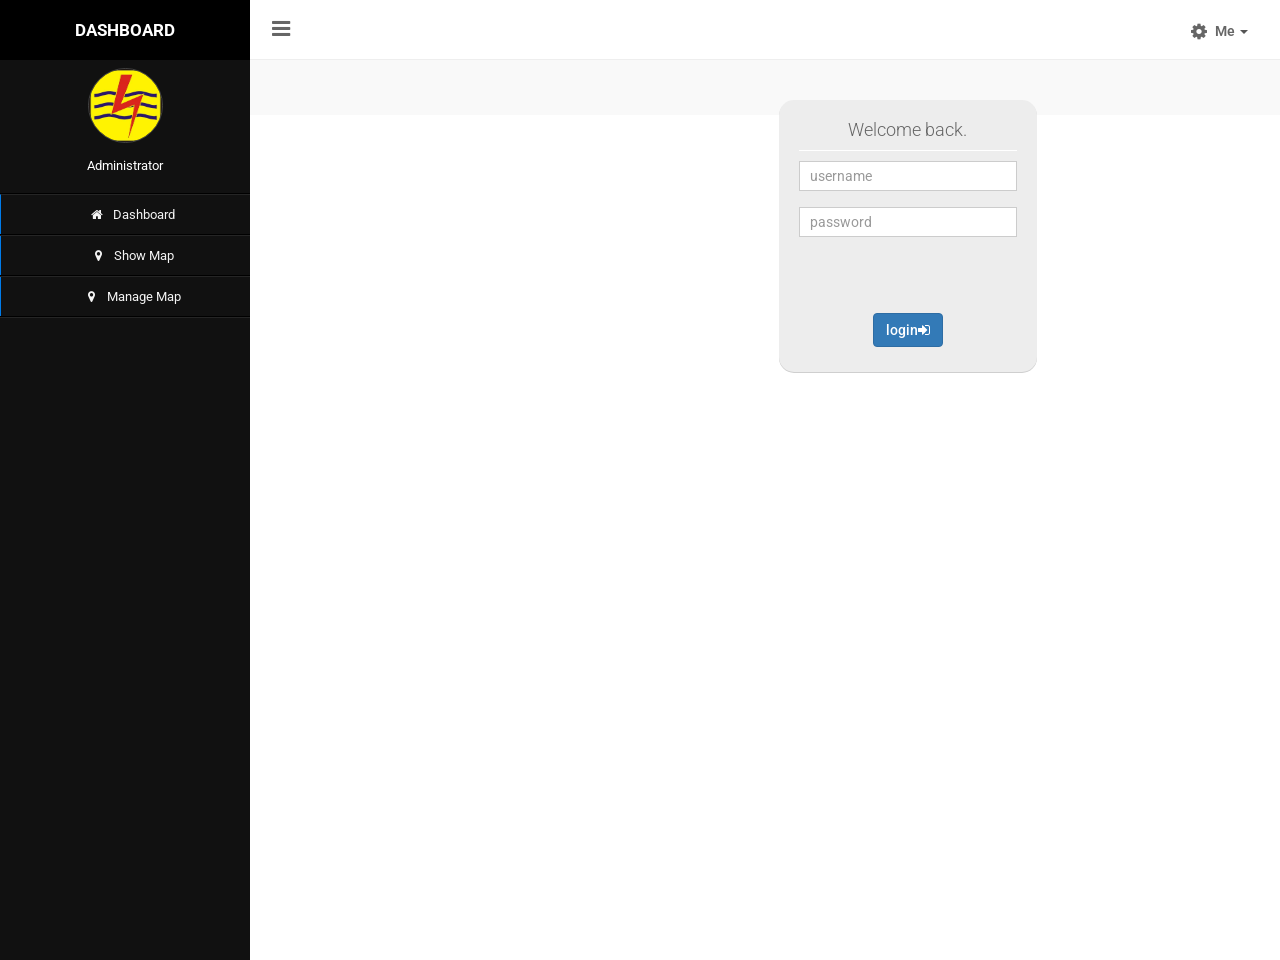
<file: index.html>
<!DOCTYPE html>
<html>
<head>
    <title>Dashboard</title>
    <link rel="stylesheet" type="text/css" href="assets/css/bootstrap.css"/>
    <link rel="stylesheet" type="text/css" href="assets/css/font-awesome.css"/>
    <link rel="stylesheet" type="text/css" href="assets/css/leaflet.css"/>
    <link rel="stylesheet" type="text/css" href="assets/css/backend/jquery.gritter.css"/>
    <link rel="stylesheet" type="text/css" href="assets/css/backend/pace-theme-minimal.css"/>
    <link rel="stylesheet" type="text/css" href="assets/css/backend/main.css"/>
    <link rel="stylesheet" type="text/css" href="assets/css/backend/skins.css"/>
    <link rel="stylesheet" type="text/css" href="assets/css/backend/jquery.gritter.css"/>
</head>
<body class="skin-dark" ng-app="myApp">
<header ng-if="isLoggedIn !=''" class="header" id="#head-nav-backend">
  <span href="index.html" class="logo">
    <big>DASHBOARD</big>
  </span>
    <nav class="navbar navbar-static-top" role="navigation">
        <a href="#" class="navbar-btn sidebar-toggle" data-toggle="offcanvas" role="button">
            <span class="sr-only">Toggle navigation</span>
            <span class="fa fa-bars fa-lg"></span>
        </a>
        <div class="navbar-right">
            <ul class="nav navbar-nav">
                <li class="dropdown profile-menu">
                    <a href="javascript;" class="dropdown-toggle" data-toggle="dropdown">
                        <i class="fa fa-cog fa-lg"></i>
                        <span class="username">Me</span>
                        <i class="caret"></i>
                    </a>
                    <ul class="dropdown-menu box profile">
                        <li>
                            <div class="up-arrow"></div>
                        </li>
                        <li>
                            <a href="javascript:void(0);" ng-click="logout();"><i class="fa fa-power-off"></i>Log Out</a>
                        </li>
                    </ul>
                </li>
            </ul>
        </div>
    </nav>
</header>
<div class="wrapper row-offcanvas row-offcanvas-left">
    <aside class="left-side sidebar-offcanvas">
        <section class="sidebar">
            <div class="user-panel">
                <div class="image" align="center">
                    <img src="assets/images/logopln.jpg" class="img-circle" alt="User Image" style="height:75px;width:75px;">
                </div>
                <div align="center" style="margin-top:15px;color: white;">
                    <span>Administrator</span>
                </div>
            </div>
            <ul class="sidebar-menu">
                <li class="active">
                    <a href="#dashboard">
                        <i class="fa fa-home"></i><span>Dashboard</span>
                    </a>
                </li>
                <li class="active">
                    <a href="#show_map">
                        <i class="fa fa-map-marker"></i><span>Show Map</span>
                    </a>
                </li>
                <li class="active">
                    <a href="#manage_map">
                        <i class="fa fa-map-marker"></i><span>Manage Map</span>
                    </a>
                </li>
            </ul>
        </section>
    </aside>
    <aside class="right-side">
        <section class="content">
            <div class="row">
                <div col-md-12 style="padding:15px;" ng-view></div>
            </div>
        </section>
    </aside>
</div>

</body>
<script type="text/javascript" src="assets/js/jquery-2.2.0.min.js"></script>
<script type="text/javascript" src="assets/js/bootstrap.js"></script>
<script type="text/javascript" src="assets/js/angular.min.js"></script>
<script type="text/javascript" src="assets/js/angular-route.min.js"></script>
<script type="text/javascript" src="assets/js/angular-cookies.js"></script>
<script type="text/javascript" src="assets/js/leaflet.js"></script>
<script type="text/javascript" src="assets/js/angular-leaflet-directive.min.js"></script>
<script type="text/javascript" src="assets/js/dirPagination.js"></script>
<script type="text/javascript" src="assets/js/backend/pace.min.js"></script>
<script type="text/javascript" src="assets/js/backend/jquery.totemticker.min.js"></script>
<script type="text/javascript" src="assets/js/backend/jquery.ba-resize.min.js"></script>
<script type="text/javascript" src="assets/js/backend/jquery.blockUI.min.js"></script>
<script type="text/javascript" src="assets/js/backend/jquery.gritter.min.js"></script>
<script type="text/javascript" src="assets/js/backend/jquery.sparkline.min.js"></script>
<script type="text/javascript" src="assets/js/js.cookie.js"></script>
<script type="text/javascript" src="assets/js/backend/main.js"></script>
<script type="text/javascript" src="assets/js/custom.js"></script>

<script type="text/javascript" src="assets/js/app/app.js"></script>
<script type="text/javascript" src="assets/js/app/controller/login-controller.js"></script>
<script type="text/javascript" src="assets/js/app/controller/dashboard-controller.js"></script>
<script type="text/javascript" src="assets/js/app/controller/show-map-controller.js"></script>
<script type="text/javascript" src="assets/js/app/controller/manage-map-controller.js"></script>

</html>
</file>
<file: assets/css/leaflet.css>
/* required styles */

.leaflet-map-pane,
.leaflet-tile,
.leaflet-marker-icon,
.leaflet-marker-shadow,
.leaflet-tile-pane,
.leaflet-tile-container,
.leaflet-overlay-pane,
.leaflet-shadow-pane,
.leaflet-marker-pane,
.leaflet-popup-pane,
.leaflet-overlay-pane svg,
.leaflet-zoom-box,
.leaflet-image-layer,
.leaflet-layer {
    position: absolute;
    left: 0;
    top: 0;
}
.leaflet-container {
    overflow: hidden;
    -ms-touch-action: none;
}
.leaflet-tile,
.leaflet-marker-icon,
.leaflet-marker-shadow {
    -webkit-user-select: none;
    -moz-user-select: none;
    user-select: none;
    -webkit-user-drag: none;
}
.leaflet-marker-icon,
.leaflet-marker-shadow {
    display: block;
}
/* map is broken in FF if you have max-width: 100% on tiles */
.leaflet-container img {
    max-width: none !important;
}
/* stupid Android 2 doesn't understand "max-width: none" properly */
.leaflet-container img.leaflet-image-layer {
    max-width: 15000px !important;
}
.leaflet-tile {
    filter: inherit;
    visibility: hidden;
}
.leaflet-tile-loaded {
    visibility: inherit;
}
.leaflet-zoom-box {
    width: 0;
    height: 0;
}
/* workaround for https://bugzilla.mozilla.org/show_bug.cgi?id=888319 */
.leaflet-overlay-pane svg {
    -moz-user-select: none;
}

.leaflet-tile-pane    { z-index: 2; }
.leaflet-objects-pane { z-index: 3; }
.leaflet-overlay-pane { z-index: 4; }
.leaflet-shadow-pane  { z-index: 5; }
.leaflet-marker-pane  { z-index: 6; }
.leaflet-popup-pane   { z-index: 7; }

.leaflet-vml-shape {
    width: 1px;
    height: 1px;
}
.lvml {
    behavior: url(#default#VML);
    display: inline-block;
    position: absolute;
}


/* control positioning */

.leaflet-control {
    position: relative;
    z-index: 7;
    pointer-events: auto;
}
.leaflet-top,
.leaflet-bottom {
    position: absolute;
    z-index: 1000;
    pointer-events: none;
}
.leaflet-top {
    top: 0;
}
.leaflet-right {
    right: 0;
}
.leaflet-bottom {
    bottom: 0;
}
.leaflet-left {
    left: 0;
}
.leaflet-control {
    float: left;
    clear: both;
}
.leaflet-right .leaflet-control {
    float: right;
}
.leaflet-top .leaflet-control {
    margin-top: 10px;
}
.leaflet-bottom .leaflet-control {
    margin-bottom: 10px;
}
.leaflet-left .leaflet-control {
    margin-left: 10px;
}
.leaflet-right .leaflet-control {
    margin-right: 10px;
}


/* zoom and fade animations */

.leaflet-fade-anim .leaflet-tile,
.leaflet-fade-anim .leaflet-popup {
    opacity: 0;
    -webkit-transition: opacity 0.2s linear;
    -moz-transition: opacity 0.2s linear;
    -o-transition: opacity 0.2s linear;
    transition: opacity 0.2s linear;
}
.leaflet-fade-anim .leaflet-tile-loaded,
.leaflet-fade-anim .leaflet-map-pane .leaflet-popup {
    opacity: 1;
}

.leaflet-zoom-anim .leaflet-zoom-animated {
    -webkit-transition: -webkit-transform 0.25s cubic-bezier(0,0,0.25,1);
    -moz-transition:    -moz-transform 0.25s cubic-bezier(0,0,0.25,1);
    -o-transition:      -o-transform 0.25s cubic-bezier(0,0,0.25,1);
    transition:         transform 0.25s cubic-bezier(0,0,0.25,1);
}
.leaflet-zoom-anim .leaflet-tile,
.leaflet-pan-anim .leaflet-tile,
.leaflet-touching .leaflet-zoom-animated {
    -webkit-transition: none;
    -moz-transition: none;
    -o-transition: none;
    transition: none;
}

.leaflet-zoom-anim .leaflet-zoom-hide {
    visibility: hidden;
}


/* cursors */

.leaflet-clickable {
    cursor: pointer;
}
.leaflet-container {
    cursor: -webkit-grab;
    cursor:    -moz-grab;
}
.leaflet-popup-pane,
.leaflet-control {
    cursor: auto;
}
.leaflet-dragging .leaflet-container,
.leaflet-dragging .leaflet-clickable {
    cursor: move;
    cursor: -webkit-grabbing;
    cursor:    -moz-grabbing;
}


/* visual tweaks */

.leaflet-container {
    background: #ddd;
    outline: 0;
}
.leaflet-container a {
    color: #0078A8;
}
.leaflet-container a.leaflet-active {
    outline: 2px solid orange;
}
.leaflet-zoom-box {
    border: 2px dotted #38f;
    background: rgba(255,255,255,0.5);
}


/* general typography */
.leaflet-container {
    font: 12px/1.5 "Helvetica Neue", Arial, Helvetica, sans-serif;
}


/* general toolbar styles */

.leaflet-bar {
    box-shadow: 0 1px 5px rgba(0,0,0,0.65);
    border-radius: 4px;
}
.leaflet-bar a,
.leaflet-bar a:hover {
    background-color: #fff;
    border-bottom: 1px solid #ccc;
    width: 26px;
    height: 26px;
    line-height: 26px;
    display: block;
    text-align: center;
    text-decoration: none;
    color: black;
}
.leaflet-bar a,
.leaflet-control-layers-toggle {
    background-position: 50% 50%;
    background-repeat: no-repeat;
    display: block;
}
.leaflet-bar a:hover {
    background-color: #f4f4f4;
}
.leaflet-bar a:first-child {
    border-top-left-radius: 4px;
    border-top-right-radius: 4px;
}
.leaflet-bar a:last-child {
    border-bottom-left-radius: 4px;
    border-bottom-right-radius: 4px;
    border-bottom: none;
}
.leaflet-bar a.leaflet-disabled {
    cursor: default;
    background-color: #f4f4f4;
    color: #bbb;
}

.leaflet-touch .leaflet-bar a {
    width: 30px;
    height: 30px;
    line-height: 30px;
}


/* zoom control */

.leaflet-control-zoom-in,
.leaflet-control-zoom-out {
    font: bold 18px 'Lucida Console', Monaco, monospace;
    text-indent: 1px;
}
.leaflet-control-zoom-out {
    font-size: 20px;
}

.leaflet-touch .leaflet-control-zoom-in {
    font-size: 22px;
}
.leaflet-touch .leaflet-control-zoom-out {
    font-size: 24px;
}


/* layers control */

.leaflet-control-layers {
    box-shadow: 0 1px 5px rgba(0,0,0,0.4);
    background: #fff;
    border-radius: 5px;
}
.leaflet-control-layers-toggle {
    background-image: url(images/layers.png);
    width: 36px;
    height: 36px;
}
.leaflet-retina .leaflet-control-layers-toggle {
    background-image: url(images/layers-2x.png);
    background-size: 26px 26px;
}
.leaflet-touch .leaflet-control-layers-toggle {
    width: 44px;
    height: 44px;
}
.leaflet-control-layers .leaflet-control-layers-list,
.leaflet-control-layers-expanded .leaflet-control-layers-toggle {
    display: none;
}
.leaflet-control-layers-expanded .leaflet-control-layers-list {
    display: block;
    position: relative;
}
.leaflet-control-layers-expanded {
    padding: 6px 10px 6px 6px;
    color: #333;
    background: #fff;
}
.leaflet-control-layers-selector {
    margin-top: 2px;
    position: relative;
    top: 1px;
}
.leaflet-control-layers label {
    display: block;
}
.leaflet-control-layers-separator {
    height: 0;
    border-top: 1px solid #ddd;
    margin: 5px -10px 5px -6px;
}


/* attribution and scale controls */

.leaflet-container .leaflet-control-attribution {
    background: #fff;
    background: rgba(255, 255, 255, 0.7);
    margin: 0;
}
.leaflet-control-attribution,
.leaflet-control-scale-line {
    padding: 0 5px;
    color: #333;
}
.leaflet-control-attribution a {
    text-decoration: none;
}
.leaflet-control-attribution a:hover {
    text-decoration: underline;
}
.leaflet-container .leaflet-control-attribution,
.leaflet-container .leaflet-control-scale {
    font-size: 11px;
}
.leaflet-left .leaflet-control-scale {
    margin-left: 5px;
}
.leaflet-bottom .leaflet-control-scale {
    margin-bottom: 5px;
}
.leaflet-control-scale-line {
    border: 2px solid #777;
    border-top: none;
    line-height: 1.1;
    padding: 2px 5px 1px;
    font-size: 11px;
    white-space: nowrap;
    overflow: hidden;
    -moz-box-sizing: content-box;
    box-sizing: content-box;

    background: #fff;
    background: rgba(255, 255, 255, 0.5);
}
.leaflet-control-scale-line:not(:first-child) {
    border-top: 2px solid #777;
    border-bottom: none;
    margin-top: -2px;
}
.leaflet-control-scale-line:not(:first-child):not(:last-child) {
    border-bottom: 2px solid #777;
}

.leaflet-touch .leaflet-control-attribution,
.leaflet-touch .leaflet-control-layers,
.leaflet-touch .leaflet-bar {
    box-shadow: none;
}
.leaflet-touch .leaflet-control-layers,
.leaflet-touch .leaflet-bar {
    border: 2px solid rgba(0,0,0,0.2);
    background-clip: padding-box;
}


/* popup */

.leaflet-popup {
    position: absolute;
    text-align: center;
}
.leaflet-popup-content-wrapper {
    padding: 1px;
    text-align: left;
    border-radius: 12px;
}
.leaflet-popup-content {
    margin: 13px 19px;
    line-height: 1.4;
}
.leaflet-popup-content p {
    margin: 18px 0;
}
.leaflet-popup-tip-container {
    margin: 0 auto;
    width: 40px;
    height: 20px;
    position: relative;
    overflow: hidden;
}
.leaflet-popup-tip {
    width: 17px;
    height: 17px;
    padding: 1px;

    margin: -10px auto 0;

    -webkit-transform: rotate(45deg);
    -moz-transform: rotate(45deg);
    -ms-transform: rotate(45deg);
    -o-transform: rotate(45deg);
    transform: rotate(45deg);
}
.leaflet-popup-content-wrapper,
.leaflet-popup-tip {
    background: white;

    box-shadow: 0 3px 14px rgba(0,0,0,0.4);
}
.leaflet-container a.leaflet-popup-close-button {
    position: absolute;
    top: 0;
    right: 0;
    padding: 4px 4px 0 0;
    text-align: center;
    width: 18px;
    height: 14px;
    font: 16px/14px Tahoma, Verdana, sans-serif;
    color: #c3c3c3;
    text-decoration: none;
    font-weight: bold;
    background: transparent;
}
.leaflet-container a.leaflet-popup-close-button:hover {
    color: #999;
}
.leaflet-popup-scrolled {
    overflow: auto;
    border-bottom: 1px solid #ddd;
    border-top: 1px solid #ddd;
}

.leaflet-oldie .leaflet-popup-content-wrapper {
    zoom: 1;
}
.leaflet-oldie .leaflet-popup-tip {
    width: 24px;
    margin: 0 auto;

    -ms-filter: "progid:DXImageTransform.Microsoft.Matrix(M11=0.70710678, M12=0.70710678, M21=-0.70710678, M22=0.70710678)";
    filter: progid:DXImageTransform.Microsoft.Matrix(M11=0.70710678, M12=0.70710678, M21=-0.70710678, M22=0.70710678);
}
.leaflet-oldie .leaflet-popup-tip-container {
    margin-top: -1px;
}

.leaflet-oldie .leaflet-control-zoom,
.leaflet-oldie .leaflet-control-layers,
.leaflet-oldie .leaflet-popup-content-wrapper,
.leaflet-oldie .leaflet-popup-tip {
    border: 1px solid #999;
}


/* div icon */

.leaflet-div-icon {
    background: #fff;
    border: 1px solid #666;
}
</file>
<file: assets/css/backend/pace-theme-minimal.css>
/* This is a compiled file, you should be editing the file in the templates directory */
.pace .pace-progress {
  background: #29d;
  position: fixed;
  z-index: 2000;
  top: 0;
  left: 0;
  height: 2px;

  -webkit-transition: width 1s;
  -moz-transition: width 1s;
  -o-transition: width 1s;
  transition: width 1s;
}

.pace-inactive {
  display: none;
}

@-webkit-keyframes pace-spinner {
  0% { -webkit-transform: rotate(0deg); transform: rotate(0deg); }
  100% { -webkit-transform: rotate(360deg); transform: rotate(360deg); }
}
@-moz-keyframes pace-spinner {
  0% { -moz-transform: rotate(0deg); transform: rotate(0deg); }
  100% { -moz-transform: rotate(360deg); transform: rotate(360deg); }
}
@-o-keyframes pace-spinner {
  0% { -o-transform: rotate(0deg); transform: rotate(0deg); }
  100% { -o-transform: rotate(360deg); transform: rotate(360deg); }
}
@-ms-keyframes pace-spinner {
  0% { -ms-transform: rotate(0deg); transform: rotate(0deg); }
  100% { -ms-transform: rotate(360deg); transform: rotate(360deg); }
}
@keyframes pace-spinner {
  0% { transform: rotate(0deg); transform: rotate(0deg); }
  100% { transform: rotate(360deg); transform: rotate(360deg); }
}
</file>
<file: assets/css/backend/main.css>
/* FONT */
/*@import url(http://fonts.googleapis.com/css?family=Open+Sans:400,300,600,700);*/

/* GENERAL STYLE */
html,
body {
	overflow-x: hidden !important;
	font-family: 'Open Sans', sans-serif;
	min-height: 100%;
	background: #f9f9f9;
}

a {
	color: #428bca;
}

a:hover,
a:active,
a:focus {
	outline: none;
	text-decoration: none;
	color: #72afd2;
}

/* LAYOUT */
.wrapper {
	min-height: 100%;
}

.wrapper:before,
.wrapper:after {
	display: table;
	content: " ";
}

.wrapper:after {
	clear: both;
}

body .header,
body .navbar {
	position: fixed;
}

body .wrapper {
	margin-top: 60px;
}

/* HEADER */
body .header {
	position: absolute;
	top: 0;
	left: 0;
	right: 0;
}

/* NAVBAR */
body .navbar {
	background: #ffffff;;
	left: 0;
	right: 0;
}

/* LEFT & RIGHT SIDE */
.left-side,
.right-side {
	min-height: 90.5%;
	display: block;
}

.left-side {
	position: absolute;
	width: 250px;
	top: 0;
	z-index: 999;
	font-size: 0.9em;
}

.right-side {
	background-color: #f9f9f9;
	color: #666666;
	margin-left: 250px;
	overflow: hidden;
}

/* UTILITY */
/* H1 - H6 font */
h1,
h2,
h3,
h4,
h5,
h6,
.h1,
.h2,
.h3,
.h4,
.h5,
.h6 {
	font-weight: 300;
}

.page-header {
	margin: 10px 0 20px 0;
	font-size: 22px;
}

.page-header > small {
	color: #666;
	display: block;
	margin-top: 5px;
}

.sort-highlight {
	background: #f4f4f4;
	border: 1px dashed #dddddd;
	margin-bottom: 10px;
}

.padding {
	padding: 10px;
}

.margin {
	margin: 10px;
}

.inline{
	display: inline;
	width: auto;
}

/* BACKGROUND COLORS */
.bg-red, .bg-yellow, .bg-aqua, .bg-blue, .bg-light-blue, .bg-green, .bg-navy, .bg-teal, .bg-olive, .bg-lime, .bg-orange, .bg-fuchsia, .bg-purple, .bg-maroon, bg-gray, bg-black, .bg-red a, .bg-yellow a, .bg-aqua a, .bg-blue a, .bg-light-blue a, .bg-green a, .bg-navy a, .bg-teal a, .bg-olive a, .bg-lime a, .bg-orange a, .bg-fuchsia a, .bg-purple a, .bg-maroon a, bg-gray a, .bg-black a {
	color: #f9f9f9 !important;
}
.bg-white, .bg-white a {
	color: #999999 !important;
}
.bg-red {
	background-color: #f56954 !important;
}
.bg-yellow {
	background-color: #f39c12 !important;
}
.bg-aqua {
	background-color: #00c0ef !important;
}
.bg-blue {
	background-color: #0073b7 !important;
}
.bg-light-blue {
	background-color: #3c8dbc !important;
}
.bg-green {
	background-color: #00a65a !important;
}
.bg-navy {
	background-color: #001f3f !important;
}
.bg-teal {
	background-color: #39cccc !important;
}
.bg-olive {
	background-color: #3d9970 !important;
}
.bg-lime {
	background-color: #01ff70 !important;
}
.bg-orange {
	background-color: #ff851b !important;
}
.bg-fuchsia {
	background-color: #f012be !important;
}
.bg-purple {
	background-color: #932ab6 !important;
}
.bg-maroon {
	background-color: #85144b !important;
}
.bg-gray {
	background-color: #eaeaec !important;
}
.bg-black {
	background-color: #222222 !important;
}

/* TEXT COLORS */
.text-red {
	color: #f56954 !important;
}
.text-yellow {
	color: #f39c12 !important;
}
.text-aqua {
	color: #00c0ef !important;
}
.text-blue {
	color: #0073b7 !important;
}
.text-light-blue {
	color: #3c8dbc !important;
}
.text-green {
	color: #00a65a !important;
}
.text-navy {
	color: #001f3f !important;
}
.text-teal {
	color: #39cccc !important;
}
.text-olive {
	color: #3d9970 !important;
}
.text-lime {
	color: #01ff70 !important;
}
.text-orange {
	color: #ff851b !important;
}
.text-fuchsia {
	color: #f012be !important;
}
.text-purple {
	color: #932ab6 !important;
}
.text-maroon {
	color: #85144b !important;
}
.text-gray {
	color: #666666 !important;
}
.text-black {
	color: #222222 !important;
}

.hide {
	display: none !important;
}

.fixed {
	position: fixed !important;
}

.no-border {
	border: 0px !important;
}

.no-padding {
	padding: 0px !important;
}

.no-margin {
	margin: 0px !important;
}

.no-padding-right {
	padding-right: 0px !important;
}

.no-padding-left {
	padding-left: 0px !important;
}

.no-margin-right {
	margin-right: 0px !important;
}

.no-margin-left {
	margin-left: 0px !important;
}

.no-shadow {
	box-shadow: none !important;
}

.table-striped > tbody > tr:nth-child(odd) > td,
.table-striped > tbody > tr:nth-child(odd) > th {
	background-color: #f3f4f5;
}

table .text-center td,
table .text-center th {
	text-align: center;
}

.loading {
	border-image: none;
	border-radius: 10px 10px 10px 10px;
	border-right: 2px solid rgba(0, 0, 0, 0);
	border-color: rgba(0, 0, 0, 0.4) rgba(0, 0, 0, 0) rgba(0, 0, 0, 0) rgba(0, 0, 0, 0.4);
	border-style: solid;
	border-width: 2px;
	margin-left: 40%;
	display: block;
	width: 14px;
	height: 14px;
	z-index: 2000;
	-moz-border-bottom-colors: none;
	-moz-border-left-colors: none;
	-moz-border-right-colors: none;
	-moz-border-top-colors: none;
	-webkit-animation: pace-spinner 400ms linear infinite;
	-moz-animation: pace-spinner 400ms linear infinite;
	-ms-animation: pace-spinner 400ms linear infinite;
	-o-animation: pace-spinner 400ms linear infinite;
	animation: pace-spinner 400ms linear infinite;
}

/* HEADER */
body > .header {
	position: relative;
	max-height: 100px;
	z-index: 1000;
}

body > .header .logo {
	float: left;
	line-height: 60px;
	padding: 0 10px;
	width: 250px;
	height: 60px;
	display: block;
	position: fixed;
	min-width: 250px;
	min-height: 60px;
	margin-right: auto;
	margin-left: auto;
	text-align: center;
	display: table-cell;
	vertical-align: middle;
	color: white;
	font-weight: bold;
}

body > .header .navbar {
	height: 60px;
	margin-bottom: 0;
	margin-left: 250px;
}

body > .header .navbar .sidebar-toggle {
	float: left;
	padding: 8px 5px;
	margin-top: 10px;
	margin-left: 16px;
	background-color: transparent;
	background-image: none;
	border: 1px solid transparent;
	border-radius: 0 !important;
	font-size: 16px;
}

/* NAVBAR */
.navbar {
	border-bottom: 1px solid #eee;
}

.navbar .nav a,
.navbar .sidebar-toggle .fa-bars {
	color: #666666;
}

.navbar-nav {
	margin: 14px 56px 0 0;
}

.navbar .navbar-right {
	background-color: #fff;
	padding-left: 15px;
	height: 55px;
	margin-right: 15px;
}

.navbar .navbar-right > .nav {
	margin-right: 10px;
}

.navbar-right .username {
	padding-left: 5px;
}

.navbar-right .nav .caret {
	border-bottom-color: #555555;
	border-top-color: #555555;
}

.navbar-menu,
.profile-menu {
	position: absolute;
	background-color: #fff;
}

.navbar-right ul.navbar-nav > li > a {
	background: none;
	margin-right: 0;
	font-size: 0.9em;
}

.navbar-right ul.navbar-nav > li.navbar-menu > a,
.navbar-right ul.navbar-nav > li.profile-menu > a {
	padding: 7px;
	font-size: 1em;
	font-weight: 600;
}

.navbar-right ul.navbar-nav > li {
	margin-right: 16px;
}

.navbar-right ul.navbar-nav > li.profile-menu {
	margin-right: 0;
}

.navbar-right ul.navbar-nav > li > a:hover,
.navbar-right ul.navbar-nav > li > a:focus {
	background: #f1f2f7;
}

ul.navbar-nav > li .badge {
	background: #ff2d55;
	border-radius: 9px;
	font-size: 12px !important;
	font-weight: 400;
	text-align: center;
	padding: 3px 5px;
	z-index: 100;
	min-width: 18px;
	height: 18px;
}

ul.navbar-nav > li.navbar-menu .badge {
	position: absolute;
	right: -6px;
	top: 0px;
}

ul.navbar-nav > li > a {
	color: #8e8e93;
	padding: 2px 6px;
	margin-right: 15px;
}

ul.navbar-nav > li > a:hover,
ul.navbar-nav > li > a:focus {
	background: transparent !important;
}

.navbar-nav li.navbar-menu .up-arrow,
.navbar-nav li.profile-menu .up-arrow {
	border-style: solid;
	border-width: 0 9px 9px;
	height: 0;
	margin-top: 0;
	opacity: 0;
	position: absolute;
	width: 0;
	z-index: 10;
	margin-top: 10px;
	opacity: 1;
	border-color: transparent transparent #007aff;
	border-bottom-color: #007aff !important;
	border-top-color: #007aff !important;
}

.navbar-nav li.navbar-menu .up-arrow {
	right: 96px;
	top: -18px;
}

.navbar-nav li.profile-menu .up-arrow {
	right: 30px;
	top: -18px;
}

ul.navbar-nav .open .dropdown-menu {
	position: absolute;
	background-color: #fff;
}

ul.navbar-nav li.navbar-menu .dropdown-menu {
	float: right;
	right: -90px;
	left: auto;
}

.dropdown-menu.box {
	max-width: 300px !important;
	min-width: 160px !important;
	top: 46px;
	width: 235px !important;
	padding: 0;
	box-shadow: 0 2px 5px rgba(0, 0, 0, 0.176) !important;
	border: none !important;
	border-radius: 4px;
}

.dropdown-menu.box li p {
	margin: 0;
	padding: 10px;
	margin: 0;
	font-size: 0.9em;
}

.dropdown-menu > li > a {
	color: #797979;
}

.dropdown-menu.box li a {
	border-bottom: 1px solid #ebebeb !important;
	font-size: 0.9em;
	list-style: none;
	padding: 10px 10px !important;
	width: 100%;
	display: inline-block;
}

.dropdown-menu.box li a:hover {
	background-color: #f7f8f9 !important;
	color: #2e2e2e;
}

.dropdown-menu.box li a .fa {
	display: inline-block;
	width: 2em;
	text-align: center;
}

.dropdown-menu.box li.footer a {
	background: #efefef;
	text-align: center;
}

.dropdown-menu.box li.footer a:hover {
	color: #828293;
	border: none !important;
}

.dropdown-menu.task .task-info .task-desc {
	font-size: 13px;
	font-weight: normal;
}

.dropdown-menu.task .task-info .task-percent {
	display: inline-block;
	float: right;
	font-size: 13px;
	padding-left: 10px;
	margin-top: -4px;
}

.dropdown-menu.box .progress {
	margin-bottom: 0 !important;
	height: 10px;
}

.dropdown-menu.inbox li a .photo img {
	border-radius: 50%;
	border: 1px solid #ddd;
	float: left;
	height: 40px;
	margin-right: 4px;
	width: 40px;
}

.dropdown-menu.inbox li a .subject {
	display: block;
}

.dropdown-menu.inbox li a .subject .from {
	font-size: 12px;
	font-weight: 600;
}

.dropdown-menu.inbox li a .subject .time {
	font-size: 11px;
	font-style: italic;
	position: absolute;
	right: 5px;
}

.dropdown-menu.inbox li a .message {
	display: block !important;
	font-size: 11px;
	overflow-x: hidden;
}

.dropdown-menu.notification li a .time {
	font-size: 11px;
	font-style: italic;
}

.navbar-right ul.navbar-nav > li .dropdown-menu.profile {
	width: 200px !important;
}

.navbar-nav li.profile-menu .dropdown-menu {
	float: right;
	right: 0;
	left: auto;
}

.dropdown-menu .box .profile > li {
	float: left;
	text-align: left;
	width: 100%;
}

.dropdown-menu .box .profile > li > a {
	border-bottom: 1px solid #ebebeb !important;
	list-style: none;
	padding: 10px 10px !important;
	width: 100%;
	display: inline-block;
	font-size: 0.9em !important;
}

.dropdown-menu .box .profile > li > a:hover {
	background-color: #f7f8f9 !important;
	color: #2e2e2e;
}

.dropdown-menu.box.profile > li > a > i {
	font-size: 17px;
	display: inline-block;
	padding-right: 10px;
}

/* SIDEBAR */
.sidebar {
	margin-bottom: 5px;
}

.user-panel {
	padding: 8px 25px 0 25px;
}

.user-panel:before,
.user-panel:after {
	display: table;
	content: " ";
}

.user-panel:after {
	clear: both;
}

.user-panel > .image > img {
	width: 45px;
	height: 45px;
}

.user-panel > .info {
	font-weight: 400;
	padding: 5px 5px 5px 15px;
	line-height: 1;
}

.user-panel > .info > p {
	margin-bottom: 9px;
}

.user-panel > .info > a {
	text-decoration: none;
	padding-right: 5px;
	margin-top: 3px;
	font-size: 11px;
	font-weight: normal;
}

.user-panel > .info > a > .fa {
	margin-right: 3px;
}

.sidebar-form {
	border-radius: 2px;
	margin: 12px 17px;
}

.sidebar-form input {
	font-size: 1em;
}

.sidebar-form input[type="text"],
.sidebar-form .btn {
	box-shadow: none;
	height: 35px;
	outline: none;
}

.sidebar-form input[type="text"] {
	border-top-left-radius: 2px !important;
	border-top-right-radius: 0 !important;
	border-bottom-right-radius: 0 !important;
	border-bottom-left-radius: 2px !important;
}

.sidebar-form input:focus {
	box-shadow: none;
	border-color: transparent !important;
}


.sidebar-form input[type="text"]:focus,
.sidebar-form input[type="text"]:focus + .input-group-btn .btn {
	border: 0;
}

.sidebar-form input[type="text"]:focus + .input-group-btn .btn {
	border-left: 0;
}

.sidebar-form .btn {
	border-top-left-radius: 0 !important;
	border-top-right-radius: 2px !important;
	border-bottom-right-radius: 2px !important;
	border-bottom-left-radius: 0 !important;
	border-left: 0;
}

.sidebar .sidebar-form .input-group-btn > .btn {
	margin-left: 0;
}

.sidebar .sidebar-menu {
	list-style: none;
	margin: 0;
	padding: 0;
	margin-top: 20px;
}

.sidebar .sidebar-menu .badge {
	font-weight: 400;
	font-size: 0.9em;
	padding: 3px 6px;
	margin: 2px 4px;
}

.sidebar .sidebar-menu > li {
	margin: 0;
	padding: 0;
}

.sidebar .sidebar-menu > li > a {
	padding: 12px 10px 12px 15px;
	display: block;
}

.sidebar .sidebar-menu > li > a > .fa {
	display: inline-block;
	width: 2.5em;
	text-align: center;
}

.sidebar .sidebar-menu > li > a > .fa-angle-left,
.sidebar .sidebar-menu > li > a > .fa-angle-down {
	padding-top: 3px;
}

.sidebar .sidebar-menu > li > ul > li > a > .fa-angle-left,
.sidebar .sidebar-menu > li > ul > li > a > .fa-angle-down {
	padding-top: 3px;
	margin-right: 15px;
}

.sidebar .sidebar-menu .sub-menu {
	display: none;
	list-style: none;
	padding: 0;
	margin: 0;
}

.sidebar .sidebar-menu .sub-menu > li {
	margin: 0px;
}

.sidebar .sidebar-menu .sub-menu > li:first-child {
	padding-top: 6px;
}

.sidebar .sidebar-menu .sub-menu > li:last-child {
	padding-bottom: 6px;
}

.sidebar .sidebar-menu .sub-menu > li > a {
	padding: 6px 5px 6px 36px;
	display: block;
	margin: 0px 0px;
	font-size: 0.98em;
}

.sidebar .sidebar-menu .sub-menu > li .sub-menu > li > a {
	padding: 6px 5px 6px 40px;
}

/* COLLAPSE SIDEBAR */
.left-side.collapse-left {
	width: 50px;
}

.left-side.collapse-left > .sidebar > ul.sidebar-menu > li > a > .fa {
	font-size: 1.4em;
	width: 1em;
}

.left-side.collapse-left > .sidebar > .user-panel,
.left-side.collapse-left > .sidebar > .sidebar-form,
.left-side.collapse-left > .sidebar > ul.sidebar-menu > li > a > span,
.left-side.collapse-left > .sidebar > ul.sidebar-menu > li.menu > a > span,
.left-side.collapse-left > .sidebar > ul.sidebar-menu > li > a > small,
.left-side.collapse-left > .sidebar > ul.sidebar-menu > li.menu > a > small,
.left-side.collapse-left > .sidebar > ul.sidebar-menu > li > a > .fa-angle-left,
.left-side.collapse-left > .sidebar > ul.sidebar-menu > li.menu > a > .fa-angle-left,
.left-side.collapse-left > .sidebar > ul.sidebar-menu > li > a > .fa-angle-down,
.left-side.collapse-left > .sidebar > ul.sidebar-menu > li.menu > a > .fa-angle-down {
	display: none;
}

.left-side.collapse-left > .sidebar > ul.sidebar-menu > li.menu > ul.sub-menu {
	position: absolute;
	margin-top: -46px;
	margin-left :50px;
	width: auto;
	z-index: 999;
	min-width: 250px;
}

.left-side.collapse-left > .sidebar > ul.sidebar-menu > li.menu > ul.sub-menu > li > a {
	padding-left: 10px;
}

/* CONTENT */
.right-side > .content-header {
	padding: 15px 20px 1px 25px;
	background: #f1f1f1;
	box-shadow: none;
}

.right-side > .content-header > span {
	margin: 0;
	font-size: 2em;
	font-weight: 300;
	text-transform: uppercase;
}

.right-side > .content-header > .fa {
	font-size: 4em;
	text-align: center;
	margin: 0;
	width: 1.2em;
	height: 1.2em;
	margin-right: 10px;
	float: left;
	line-height: 1.2em;
}

.right-side > .content-header > .breadcrumb {
	background: transparent;
	margin-top: 0;
	padding: 0;
	font-size: 0.9em;
	font-weight: 300;
	text-transform: uppercase;
}

.right-side > .content-header > .breadcrumb > li > a {
	color: #666666;
}

.right-side > .content-header > .breadcrumb > li > a:hover {
	color: #000000;
}

.right-side > .content-header > .breadcrumb > li + li:before {
	content: "\002f \0020";
	color: #000000;
}

.right-side > .content {
	padding: 0px 25px 25px 25px;
	background: #f9f9f9;
}

/* MEDIA QUERIES */
@media screen and (max-width: 992px) {
	.relative {
		position: relative;
	}
	.row-offcanvas-left .sidebar-offcanvas {
		left: -250px;
	}
	.row-offcanvas-right .sidebar-offcanvas {
		right: -250px;
	}
	.row-offcanvas-left.active {
		left: 250px;
	}
	.row-offcanvas-right.active {
		right: 250px;
	}
	.right-side {
		margin-left: 0;
	}
}

@media screen and (min-width: 992px) {
	.left-side {
		top: 60px;
	}
	.left-side.collapse-left {
		/*left: -250px;*/
	}
	.right-side.strech {
		margin-left: 50px;
	}
	.right-side.strech > .content-header {
		margin-top: 0px;
	}
}

@media screen and (width: 992px) {
	.left-side {
		top: 0px !important;
	}
}

@media screen and (max-width: 768px) {
	.navbar .navbar-right {
		float: right;
	}
	.navbar .navbar-nav {
		float: left;
	}
	.navbar .navbar-nav > li {
		float: left;
	}
	.navbar-nav > li > a {
		padding-top: 15px;
		padding-bottom: 15px;
		line-height: 20px;
	}
	.right-side > .content-header > .breadcrumb {
		position: relative;
		top: 0;
		right: 0;
		float: none;
	}
	.ticker {
		display: none;	
	}
}

@media screen and (max-width: 560px) {
	body > .header {
		position: fixed;
	}
	body > .header .navbar {
		margin: 0;
	}
	body > .header .logo,
	body > .header .navbar {
		width: 100%;
		float: right;
		position: relative !important;
	}
	body > .wrapper {
		margin-top: 120px !important;
	}
}

@media screen and (max-width: 360px) {
	.navbar-menu,
	.grid .grid-header > .grid-tools {
		display: none !important;
	}
}

@media print {
	.no-print {
		display: none;
	}	
	.left-side,
	.header,
	.content-header {
		display: none;
	}
	.right-side {
		margin: 0 auto;
	}
	.invoice {
		padding-top: 0px !important;
		margin-top: 0px !important;
	}
}

/*
 * COMPONENT
 */

/* NEWS TICKER */
.ticker {
	color: #999;
	float: left;
	height: 60px;
	width: 100%;
	position: absolute;
	line-height: 60px;
	margin-left: 60px;
	text-overflow: clip;
	white-space: nowrap;
	overflow: hidden;
	z-index: -1;
}

.ticker div {
	display: inline-block;
}

.ticker strong {
	float: left;
	display: inline;
	line-height: 60px;
	margin-right: 10px;
}

.ticker ul {
	margin-bottom: 0px;
}

.ticker li {
	height: 60px;
	list-style: none;
}

/* SCROLL TO TOP */
.scroll-to-top {
	background: url(../img/scroll-to-top.png) no-repeat;
	position: fixed;
	cursor: pointer;
	bottom: 24px;
	right: 20px;
	width: 35px;
	height: 35px;
	display: none;
	z-index: 999;
}

/* DASHBOARD */
.grid.widget .grid-body {
	padding: 5px 5px 5px 5px;
}

.widget .title {
	display: block;
	text-align: center;
	font-weight: 600;
}

.widget .value {
	display: block;
	text-align: center;
	font-size: 2em;
	margin: 10px 0;
}

.widget .chart {
	display: block;
	text-align: center;
	margin-bottom: 2px;
}

.current-stat h3 {
	margin-top: 10px;
}

.current-stat .grid {
	box-shadow: none;
}

.current-stat span {
	display: block;
	width: 100%;
}

.stat h4 {
	margin: 0px;
	font-weight: 400;
	padding-bottom: 10px;
}

.stat h4 small {
	color: #ffffff;
	line-height: 1.5em;
}

.stat .footer {
	padding: 15px 20px 5px 20px;
	background: rgba(1, 1, 1, 0.1);
}

.stat .footer h4 {
	font-size: 1.2em;
}

.box-profile .grid-body {
	margin: 0px !important;
}

.box-profile img {
	display: block;
	width: 150px;
	margin: 10px auto;
	border: 10px solid rgba(1, 1, 1, 0.1);
}

.box-profile h3 {
	display: block;
	text-align: center;
	font-weight: 400;
	color: #ffffff !important;
}

.box-profile span {
	display: block;
	text-align: center;
	line-height: 1.5em;
	margin-bottom: 12px;
}

.box-profile .footer {
	cursor: pointer;
}

.box-profile .footer .col-xs-4 {
	background-color: rgba(1, 1, 1, 0.1);
}

.box-profile .footer .col-xs-4:hover {
	background-color: rgba(1, 1, 1, 0.15);
}

.box-profile .footer h3 {
	padding: 15px 0px 10px 0px;
	margin: 0px;
	font-weight: 300;
}

.box-profile .footer h3 .fa {
	font-size: 1em;
	display: block;
	margin-bottom: 2px;
}

.work-progress span.title,
.work-progress span.sub-title {
	display: block;
	width: 100%;
}

.work-progress .title .pull-right {
	font-size: 1em;
}

.work-progress span.sub-title {
	font-size: 1.2em !important;
}

.work-progress table td {
	padding: 15px 10px !important;
	border: none !important;
}

.box-calendar .date {
	display: block;
	text-align: center;
	font-size: 20em;
	font-weight: 300;
	line-height: 1em;
}

.box-calendar hr {
	border-color: #cccccc;
}

.box-calendar .notification {
	font-size: 2em;
	font-weight: 300;
	text-align: center;
	display: block;
	margin: 10px 0;
}

.box-calendar .notification .fa {
	padding-right: 10px;
}

.box-calendar .datetimepicker {
	font-size: 1em;
	display: block;
	width: 100%;
	padding: 20px;
}

.box-calendar .datetimepicker table {
	margin: 15px auto;
}

.box-calendar .datetimepicker table thead tr:last-child th {
	padding-top: 20px;
}

.box-calendar .datetimepicker table thead th.switch {
	font-size: 2em;
	font-weight: 400;
}

.box-calendar .datetimepicker table thead th.dow {
	font-weight: 600;
}

.box-calendar .datetimepicker td {
	padding: 5px 15px;
}

.box-calendar .datetimepicker td.day:hover {
	border-radius: 0px;
}

.box-calendar .datetimepicker span.year.active,
.box-calendar .datetimepicker span.month.active,
.box-calendar .datetimepicker td.day.active {
	background: #932ab6;
	border-radius: 0px;
}

.box-calendar .datetimepicker span.year.active:hover,
.box-calendar .datetimepicker span.month.active:hover,
.box-calendar .datetimepicker td.day.active:hover {
	background: #932af6;
	border-radius: 0px;
}

.weather h3.title {
	margin: 0px;
	color: #ffffff !important;
	padding: 20px;
	font-weight: 300;
}

.weather h3.title .pull-right {
	font-size: 1.5em;
	font-weight: 600;
}

.weather h3.title .fa {
	padding-right: 10px;
}

.weather .weather-icon {
	display: block;
	margin: 15px auto;
}

.weather .footer {
	text-align: center;
	font-weight: 600;
	background: rgba(1, 1, 1, 0.1);
}

.weather .footer .row {
	margin: 0px;
	padding: 5px 0;
	cursor: pointer;
}

.weather .footer .weather-icon {
	margin: 5px auto;
}

.visitor h3 {
	margin: 0px;
	padding: 20px;
}

.visitor .chart {
	margin: 24px auto;
}

.visitor .footer {
	text-align: center;
	font-weight: 600;
}

.visitor .footer .row {
	margin: 0px;
	padding: 5px 0;
	cursor: pointer;
}

.visitor .footer span.os {
	margin-top: 10px;
	display: block;
}

.visitor .footer span.percent {
	display: block;
	font-size: 2em;
	font-weight: 300;
}

.visitor .footer .blue {
	border-top: 5px solid rgba(52, 152, 219, 1);
}

.visitor .footer .green {
	border-top: 5px solid rgba(46, 204, 113, 1);
}

.visitor .footer .red {
	border-top: 5px solid rgba(231, 76, 60, 1);
}

.visitor .footer .yellow {
	border-top: 5px solid rgba(241, 196, 15, 1);
}

.jqstooltip {
	box-sizing: content-box;
}

/* UI GENERAL */
.label {
	font-weight: 400;
}

.badge {
	font-size: 0.9em;
	font-weight: 400;
	padding: 4px 10px;
}

.popover-content {
	font-size: 0.9em;
}

/* BUTTONS */
.btn {
	font-weight: 500;
	font-size: 1em;
	/*border-radius: 0;*/
	margin-bottom: 5px;
}

.input-group-btn {
	font-size: 1.1em;
}

.input-group .dropdown-menu,
.btn-group .dropdown-menu {
	margin-top: -5px;
}

.input-group-btn:first-child>.btn,
.input-group-btn:first-child>.btn-group {
	margin-right: 0px;
}

.input-group-btn>.btn+.btn {
	margin-left: -4px;
}

.btn-radius {
	border-radius: 3px !important;
}

.btn-group-vertical .btn {
	border-radius: 0px !important;
	margin-bottom: 0px;
}

.dropdown-menu li a {
	font-size: 0.9em;
}

/* SOCIAL BUTTON */
.btn-facebook .fa,
.btn-twitter .fa,
.btn-google-plus .fa,
.btn-youtube .fa,
.btn-linkedin .fa,
.btn-pinterest .fa,
.btn-flickr .fa,
.btn-tumblr .fa,
.btn-vk .fa,
.btn-vimeo-square .fa {
	width: 1em;
	height: 1em;
	text-align: center;
}

.btn-facebook.social,
.btn-twitter.social,
.btn-google-plus.social,
.btn-youtube.social,
.btn-linkedin.social,
.btn-pinterest.social,
.btn-flickr.social,
.btn-tumblr.social,
.btn-vk.social,
.btn-vimeo-square.social {
	color: #333333 !important;
}

.btn-facebook.color {
	color: #3b5998 !important;
}
.btn-twitter.color {
	color: #00aced !important;
}
.btn-google-plus.color {
	color: #dd4b39 !important;
}
.btn-youtube.color {
	color: #bb0000 !important;
}
.btn-linkedin.color {
	color: #007bb6 !important;
}
.btn-pinterest.color {
	color: #cb2027 !important;
}
.btn-flickr.color {
	color: #ff0084 !important;
}
.btn-tumblr.color {
	color: #32506d !important;
}
.btn-vk.color {
	color: #45668e !important;
}
.btn-vimeo-square.color {
	color: #aad450 !important;
}

.btn.background {
	color: #ffffff;
}
.btn-facebook.background {
	background-color: #3b5998 !important;
}
.btn-twitter.background {
	background-color: #00aced !important;
}
.btn-google-plus.background {
	background-color: #dd4b39 !important;
}
.btn-youtube.background {
	background-color: #bb0000 !important;
}
.btn-linkedin.background {
	background-color: #007bb6 !important;
}
.btn-pinterest.background {
	background-color: #cb2027 !important;
}
.btn-flickr.background {
	background-color: #ff0084 !important;
}
.btn-tumblr.background {
	background-color: #32506d !important;
}
.btn-vk.background {
	background-color: #45668e !important;
}
.btn-vimeo-square.background {
	background-color: #aad450 !important;
}

/* GRID */
.col {
	padding: 10px 20px;
	margin-bottom: 10px;
	background: #fff;
	color: #666666;
	text-align: center;
	font-weight: 400;
	box-shadow: 0px 1px 4px rgba(0, 0, 0, 0.1);
}

.row h3 {
	color: #666666;
}

.row.grid {
	margin-left: 0;
}

.grid {
	position: relative;
	width: 100%;
	background: #fff;
	color: #666666;
	border-radius: 2px;
	margin-bottom: 25px;
	box-shadow: 0px 1px 4px rgba(0, 0, 0, 0.1);
}

.grid .grid-header {
	position: relative;
	border-bottom: 1px solid #ddd;
	padding: 15px 10px 10px 20px;
}

.grid .grid-header:before,
.grid .grid-header:after {
	display: table;
	content: " ";
}

.grid .grid-header:after {
	clear: both;
}

.grid .grid-header span,
.grid .grid-header > .fa {
	display: inline-block;
	margin: 0;
	font-weight: 300;
	font-size: 1.5em;
	float: left;
}

.grid .grid-header span {
	padding: 0 5px;
}

.grid .grid-header > .fa {
	padding: 5px 10px 0 0;
}

.grid .grid-header > .grid-tools {
	padding: 4px 10px;
}

.grid .grid-header > .grid-tools a {
	color: #999999;
	padding-left: 10px;
	cursor: pointer;
}

.grid .grid-header > .grid-tools a:hover {
	color: #666666;
}

.grid .grid-body {
	padding: 15px 20px 15px 20px;
	font-size: 0.9em;
	line-height: 1.9em;
}

.grid .full {
	padding: 0 !important;
}

.grid .transparent {
	box-shadow: none !important;
	margin: 0px !important;
	border-radius: 0px !important;
}

.grid.top.black > .grid-header {
	border-top-color: #000000 !important;
}

.grid.bottom.black > .grid-body {
	border-bottom-color: #000000 !important;
}

.grid.top.blue > .grid-header {
	border-top-color: #007be9 !important;
}

.grid.bottom.blue > .grid-body {
	border-bottom-color: #007be9 !important;
}

.grid.top.green > .grid-header {
	border-top-color: #00c273 !important;
}

.grid.bottom.green > .grid-body {
	border-bottom-color: #00c273 !important;
}

.grid.top.purple > .grid-header {
	border-top-color: #a700d3 !important;
}

.grid.bottom.purple > .grid-body {
	border-bottom-color: #a700d3 !important;
}

.grid.top.red > .grid-header {
	border-top-color: #dc1200 !important;
}

.grid.bottom.red > .grid-body {
	border-bottom-color: #dc1200 !important;
}

.grid.top.orange > .grid-header {
	border-top-color: #f46100 !important;
}

.grid.bottom.orange > .grid-body {
	border-bottom-color: #f46100 !important;
}

.grid.no-border > .grid-header {
	border-bottom: 0px !important;
}

.grid.top > .grid-header {
	border-top-width: 4px !important;
	border-top-style: solid !important;
}

.grid.bottom > .grid-body {
	border-bottom-width: 4px !important;
	border-bottom-style: solid !important;
}

/* GROUP LIST */
.dd {
	position: relative;
	display: block;
	margin: 0;
	padding: 0;
	max-width: 600px;
	list-style: none;
	line-height: 20px;
}

.dd-list {
	display: block;
	position: relative;
	margin: 0;
	padding: 0;
	list-style: none;
}

.dd-list .dd-list {
	padding-left:
		30px;
}
.
dd-collapsed .dd-list {
	display: none;
}

.dd-item,
.dd-empty,
.dd-placeholder {
	display: block;
	position: relative;
	margin: 0;
	padding: 0;
	min-height: 20px;
	line-height: 20px;
}

.dd-handle {
	display: block;
	height: 30px;
	margin: 5px 0;
	padding: 5px 10px;
	color: #333333;
	text-decoration: none;
	font-weight: 600;
	border: 1px solid #ccc;
	background: #fafafa;
	background: -webkit-linear-gradient(top, #fafafa 0%, #eee 100%);
	background:    -moz-linear-gradient(top, #fafafa 0%, #eee 100%);
	background:         linear-gradient(top, #fafafa 0%, #eee 100%);
	-webkit-border-radius: 3px;
	        border-radius: 3px;
	box-sizing: border-box;
	-moz-box-sizing: border-box;
}

.dd-handle:hover {
	color: #666666;
	background: #f4f4f4;
}

.dd-item > button {
	display: block;
	position: relative;
	cursor: pointer;
	float: left;
	width: 25px;
	height: 20px;
	margin: 5px 0;
	padding: 0;
	text-indent: 100%;
	white-space: nowrap;
	overflow: hidden;
	border: 0;
	background: transparent;
	font-size: 12px;
	line-height: 1;
	text-align: center;
	font-weight: bold;
}

.dd-item > button:before {
	content: '+';
	display: block;
	position: absolute;
	width: 100%;
	text-align: center;
	text-indent: 0;
}

.dd-item > button[data-action="collapse"]:before {
	content: '-';
}

.dd-placeholder,
.dd-empty {
	margin: 5px 0;
	padding: 0;
	min-height: 30px;
	background: #f2fbff;
	border: 1px dashed #b6bcbf;
	box-sizing: border-box;
	-moz-box-sizing: border-box;
}

.dd-empty {
	border: 1px dashed #bbb;
	min-height: 100px;
	background-color: #e5e5e5;
	background-image: -webkit-linear-gradient(45deg, #fff 25%, transparent 25%, transparent 75%, #fff 75%, #fff), 
                      -webkit-linear-gradient(45deg, #fff 25%, transparent 25%, transparent 75%, #fff 75%, #fff);
	background-image:    -moz-linear-gradient(45deg, #fff 25%, transparent 25%, transparent 75%, #fff 75%, #fff), 
                         -moz-linear-gradient(45deg, #fff 25%, transparent 25%, transparent 75%, #fff 75%, #fff);
	background-image:         linear-gradient(45deg, #fff 25%, transparent 25%, transparent 75%, #fff 75%, #fff), 
                              linear-gradient(45deg, #fff 25%, transparent 25%, transparent 75%, #fff 75%, #fff);
	background-size: 60px 60px;
	background-position: 0 0, 30px 30px;
}

.dd-dragel {
	position: absolute;
	pointer-events: none;
	z-index: 9999;
}

.dd-dragel > .dd-item .dd-handle {
	margin-top: 0;
}

.dd-dragel .dd-handle {
    -webkit-box-shadow: 2px 4px 6px 0 rgba(0,0,0,.1);
            box-shadow: 2px 4px 6px 0 rgba(0,0,0,.1);
}

.nestable-lists {
	display: block;
	clear: both;
	padding: 30px 0;
	width: 100%;
	border: 0;
	border-top: 2px solid #ddd;
	border-bottom: 2px solid #ddd;
}

#nestable-menu {
	padding: 0;
	margin: 20px 0; }

#nestable-output,
#nestable2-output {
	width: 100%;
	height: 7em;
	font-size: 0.75em;
	line-height: 1.333333em;
	font-family: Consolas, monospace;
	padding: 5px;
	box-sizing: border-box;
	-moz-box-sizing: border-box;
}

#nestable2 .dd-handle {
	color: #fff;
	border: 1px solid #999;
	background: #bbb;
	background: -webkit-linear-gradient(top, #bbb 0%, #999 100%);
	background:    -moz-linear-gradient(top, #bbb 0%, #999 100%);
	background:         linear-gradient(top, #bbb 0%, #999 100%);
}

#nestable2 .dd-handle:hover {
	background: #bbb;
}

#nestable2 .dd-item > button:before {
	color: #fff;
}

.dd-hover > .dd-handle {
	background: #2ea8e5 !important;
}

.dd3-content {
	display: block;
	height: 30px;
	margin: 5px 0;
	padding: 5px 10px 5px 40px;
	color: #333;
	text-decoration:none;
	font-weight: 600;
	border: 1px solid #ccc;
	background: #fafafa;
	background: -webkit-linear-gradient(top, #fafafa 0%, #eee 100%);
	background:    -moz-linear-gradient(top, #fafafa 0%, #eee 100%);
	background:         linear-gradient(top, #fafafa 0%, #eee 100%);
	-webkit-border-radius: 3px;
			border-radius: 3px;
	box-sizing: border-box;
	-moz-box-sizing: border-box;
}

.dd3-content:hover {
	color: #666666;
	background: #f4f4f4;
}

.dd-dragel > .dd3-item > .dd3-content {
	margin: 0;
}

.dd3-item > button {
	margin-left: 30px;
}

.dd3-handle {
	position: absolute;
	margin: 0;
	left: 0;
	top: 0;
	cursor: pointer;
	width: 30px;
	text-indent: 100%;
	white-space: nowrap;
	overflow: hidden;
	border: 1px solid #aaa;
	background: #ddd;
	background: -webkit-linear-gradient(top, #ddd 0%, #bbb 100%);
	background:    -moz-linear-gradient(top, #ddd 0%, #bbb 100%);
	background:         linear-gradient(top, #ddd 0%, #bbb 100%);
	border-top-right-radius: 0;
	border-bottom-right-radius: 0;
}

.dd3-handle:before {
	content: '≡';
	display: block;
	position: absolute;
	left: 0;
	top: 3px;
	width: 100%;
	text-align: center;
	text-indent: 0;
	color: #fff;
	font-size: 20px;
	font-weight: normal;
}

.dd3-handle:hover {
	background: #ccc;
}

/* ICONS */
.row.icons .fa {
	width: 2em;
	margin-bottom: 15px;
}

/* GRITTER NOTIFICATION */
#gritter-notice-wrapper {
	width: 320px;
	top: 60px;
}

.gritter-item-wrapper {
	background: url(../plugins/jquery-gritter/images/gritter-bg.png);
	box-shadow: 0 0px 5px rgba(0, 0, 0, 0.32);
}

.gritter-top {
	background: transparent;
}

.gritter-item {
	font-family: 'Open Sans', sans-serif;
	background: transparent;
	color: #fff;
	padding: 4px 20px 5px 0px;
	padding-right: 35px;
	padding-left: 10px;
}

.gritter-bottom {
	background: transparent;
}

.gritter-title {
	text-shadow: none;
	font-weight: 300;
	font-size: 1.6em;
	line-height: 1em;
}

.gritter-item p {
	font-size: 1.1em;
	line-height: 1.5em;
}

.gritter-close {
	display: block !important;
	top: 0;
	right: 0;
	left: auto;
	height: 30px;
	width: 35px;
	background: transparent;
	text-indent: inherit;
}

.gritter-close:after {
	content: '×';
	position: absolute;
	color: #fff;
	left: 10px;
	font-size: 24px;
	font-weight: 400;
	text-shadow: 1px 1px 0 rgba(0, 0, 0, 0.12);
}

.gritter-without-image,
.gritter-with-image {
	padding-left: 10px;
}

.gritter-image {
	margin-top: 2px;
}

.gritter-item-wrapper.default .gritter-item,
.gritter-item-wrapper.default .gritter-close:after {
	color: #666666;
}

.gritter-item-wrapper.default {
	background: rgba(250, 250, 250, 1);
}

.gritter-item-wrapper.primary {
	background: rgba(60, 141, 188, 1);
}

.gritter-item-wrapper.success {
	background: rgba(0, 166, 90, 1);
}

.gritter-item-wrapper.info {
	background: rgba(0, 192, 239, 1);
}

.gritter-item-wrapper.warning {
	background: rgba(243, 156, 18, 1);
}

.gritter-item-wrapper.danger {
	background: rgba(245, 105, 84, 1);
}

/* MODAL */
 .modal {
	 width: 100%;
	 position: fixed;
	 text-align: left;
	 margin: 0px auto;
	 top: 0px;
	 left: 0px;
	 bottom: 0px;
	 right: 0px;
	 z-index: 1050;
 }

.modal-wrapper {
	display: table;
	overflow: auto;
	overflow-y: scroll;
	height: 100%;
	-webkit-overflow-scrolling: touch;
	outline: 0;
	text-align: left;
	margin: 0px auto;
}

.modal-dialog {
	margin-top: 0px;
	display: table-cell;
	vertical-align: middle;
	margin: 0px 20px;
}

.bg-red button.close, .bg-yellow button.close, .bg-aqua button.close, .bg-blue button.close, .bg-light-blue button.close, .bg-green button.close, .bg-navy button.close, .bg-teal button.close, .bg-olive button.close, .bg-lime button.close, .bg-orange button.close, .bg-fuchsia button.close, .bg-purple button.close, .bg-maroon button.close, .bg-gray button.close, .bg-black button.close, .bg-white button.close {
	color: #f9f9f9 !important;
	opacity: 0.8;
}

.bg-red .modal-header, .bg-yellow .modal-header, .bg-aqua .modal-header, .bg-blue .modal-header, .bg-light-blue .modal-header, .bg-green .modal-header, .bg-navy .modal-header, .bg-teal .modal-header, .bg-olive .modal-header, .bg-lime .modal-header, .bg-orange .modal-header, .bg-fuchsia .modal-header, .bg-purple .modal-header, .bg-maroon .modal-header, .bg-gray .modal-header, .bg-black .modal-header, .bg-white .modal-header {
	border-bottom: 0px !important;
}

.bg-red .modal-footer, .bg-yellow .modal-footer, .bg-aqua .modal-footer, .bg-blue .modal-footer, .bg-light-blue .modal-footer, .bg-green .modal-footer, .bg-navy .modal-footer, .bg-teal .modal-footer, .bg-olive .modal-footer, .bg-lime .modal-footer, .bg-orange .modal-footer, .bg-fuchsia .modal-footer, .bg-purple .modal-footer, .bg-maroon .modal-footer, .bg-gray .modal-footer, .bg-black .modal-footer, .bg-white .modal-footer {
	border-top: 0px !important;
}

/* TABS */
.nav-tabs,
.tab-content {
	font-size: 0.9em;
	color: #666666;
}

.nav-tabs {
	background: transparent;
}

.nav-tabs > li {
	border-top: 2px solid transparent;
}

.nav-tabs > li.active,
.tabs-bottom .nav-tabs > li.active,
.tabs-right .nav-tabs > li.active,
.tabs-left .nav-tabs > li.active {
	border-color: #3c8dbc;
}

.nav-tabs > li a {
	border-radius: 0px;
	margin: 0;
	color: #888888;
}

.nav-tabs > li a .fa {
	width: 1em;
	text-align: center;
}

.nav-tabs > li a:hover {
	color: #111111;
	background: transparent;
}

.tab-content {
	padding: 5px 15px 5px 15px;
	margin-bottom: 25px;
	line-height: 1.9em;
	color: #666666 !important;
	background: #ffffff;
	border-bottom: 1px solid #dddddd;
	border-left: 1px solid #dddddd;
	border-right: 1px solid #dddddd;
}

.tabs-bottom .nav-tabs {
	border-top: 1px solid #dddddd;
	border-bottom: 0px;
	margin-bottom: 25px;
}

.tabs-bottom .nav-tabs > li {
	border-top: 0px;
	border-bottom: 2px solid transparent;
	margin-top: -1px;
}

.tabs-bottom .nav-tabs > li.active a {
	border-top: 0px;
}

.tabs-bottom .nav-tabs > li a:hover {
	border-top: 1px solid transparent;
	border-bottom: 1px solid transparent;
}

.tabs-bottom .nav-tabs > li.active a:hover {
	border-top: 0px;
}

.tabs-bottom .tab-content {
	border-top: 1px solid #dddddd;
	border-bottom: 0px;
	margin-bottom: 0px;
}

.tabs-left .nav-tabs > li,
.tabs-right .nav-tabs > li {
	float: none;
}

.tabs-left .nav-tabs > li {
	border-top: 0px;
	border-left: 2px solid transparent;
}

.tabs-left .nav-tabs {
	float: left;
	border-bottom: 0px;
}

.tabs-left .nav-tabs > li.active a {
	border-right: 0px;
	border-bottom: 1px solid #dddddd;
}

.tabs-left .nav-tabs > li.active a:hover {
	border-top: 1px solid #dddddd;
	border-bottom: 1px solid #dddddd;
	border-right: 1px solid transparent;
}

.tabs-left .nav-tabs > li a:hover {
	border-top: 1px solid transparent;
	border-bottom: 1px solid transparent;
	border-right: 1px solid #dddddd;
}

.tabs-left .tab-content {
	border-top: 1px solid #dddddd;
	margin-left: 46px;
}

.tabs-right .nav-tabs > li {
	border-top: 0px;
	border-right: 2px solid transparent;
}

.tabs-right .nav-tabs {
	float: right;
	border-bottom: 0px;
}

.tabs-right .nav-tabs > li.active a {
	border-left: 1px solid transparent;
	border-bottom: 1px solid #dddddd;
}

.tabs-right .nav-tabs > li.active a:hover {
	border-top: 1px solid #dddddd;
	border-bottom: 1px solid #dddddd;
	border-left: 1px solid transparent;
}

.tabs-right .nav-tabs > li a:hover {
	border-top: 1px solid transparent;
	border-bottom: 1px solid transparent;
	border-left: 1px solid #dddddd;
}

.tabs-right .tab-content {
	border-top: 1px solid #dddddd;
	margin-right: 46px;
}

/* ACCORDIONS */
.panel-group {
	font-size: 0.9em;
	line-height: 1.9em;
	color: #666666;
}

.panel-group .panel {
	border-radius: 0px;
}

.panel-group .panel+.panel {
	margin-top: 0px;
}

.panel-heading {
	border-radius: 0px;
}

.panel-title {
	font-weight: 300;
	padding: 5px 0px;
}

.panel-default .panel-title a:hover {
	color: #999999;
}

.panel-primary .panel-title a:hover,
.panel-success .panel-title a:hover,
.panel-warning .panel-title a:hover,
.panel-danger .panel-title a:hover {
	color: #f0f0f0;
}

.panel-default {
	border-color: #dddddd;
}

.panel-default > .panel-heading {
	color: #666666;
	background-color: #fafafa;
	border-color: #dddddd;
}

.panel-default > .panel-heading+.panel-collapse > .panel-body {
	border-top-color: #dddddd;
}

.panel-default > .panel-footer+.panel-collapse > .panel-body {
	border-bottom-color: #dddddd;
}

.panel-primary {
	border-color: #428bca;
}

.panel-primary > .panel-heading {
	color: #ffffff;
	background-color: #428bca;
	border-color: #428bca;
}

.panel-primary > .panel-heading+.panel-collapse > .panel-body {
	border-top-color: #428bca;
}

.panel-primary > .panel-footer+.panel-collapse > .panel-body {
	border-bottom-color: #428bca;
}

.panel-success {
	border-color: #2ecc71;
}

.panel-success > .panel-heading {
	color: #ffffff;
	background-color: #2ecc71;
	border-color: #2ecc71;
}

.panel-success > .panel-heading+.panel-collapse > .panel-body {
	border-top-color: #2ecc71;
}

.panel-success > .panel-footer+.panel-collapse > .panel-body {
	border-bottom-color: #2ecc71;
}

.panel-info {
	border-color: #00bfef;
}

.panel-info > .panel-heading {
	color: #ffffff;
	background-color: #00bfef;
	border-color: #00bfef;
}

.panel-info > .panel-heading+.panel-collapse > .panel-body {
	border-top-color: #00bfef;
}

.panel-info > .panel-footer+.panel-collapse > .panel-body {
	border-bottom-color: #00bfef;
}

.panel-warning {
	border-color: #f39d12;
}

.panel-warning > .panel-heading {
	color: #ffffff;
	background-color: #f39d12;
	border-color: #f39d12;
}

.panel-warning > .panel-heading+.panel-collapse > .panel-body {
	border-top-color: #f39d12;
}

.panel-warning > .panel-footer+.panel-collapse > .panel-body {
	border-bottom-color: #f39d12;
}

.panel-danger {
	border-color: #f56954;
}

.panel-danger > .panel-heading {
	color: #ffffff;
	background-color: #f56954;
	border-color: #f56954;
}

.panel-danger > .panel-heading+.panel-collapse > .panel-body {
	border-top-color: #f56954;
}

.panel-danger > .panel-footer+.panel-collapse > .panel-body {
	border-bottom-color: #f56954;
}

/* TYPOGRAPHY */
.lead {
	font-size: 1.6em;
	font-weight: 300;
	margin-top: 5px;
	margin-bottom: 5px;
}

blockquote {
	font-size: 1.2em;
}

/* FORM */
.form-group label {
	font-weight: 400;
}

.form-control {
	-webkit-border-radius: 0px !important;
	-moz-border-radius: 0px !important;
	border-radius: 0px !important;
	box-shadow: none;
	font-size: 1em;
}

.form-control:focus {
	box-shadow: none;
}

/* INPUT GROUP */
.input-group .input-group-addon {
	border-radius: 0;
	background-color: #f4f4f4;
}

/* CHECKBOX & RADIO */
.checkbox,
.radio {
	padding-left: 0;
}

.radio label, .checkbox label,
.radio-inline, .checkbox-inline {
	padding-left: 0;
}

/* DATETIME PICKER */
.datetimepicker {
	font-size: 0.9em;
}

/* SELECT2 */
.select2-container .select2-choice > .select2-chosen {
	margin-left: 6px;
}

.select2-container .select2-choice,
.select2-container .select2-choice .select2-arrow {
	border-radius: 0px;
	height: 2.8em;
	line-height: 2.8em;
}

.select2-container .select2-choice .select2-arrow b {
	margin-top: 4px;
}

.select2-drop {
	font-size: 0.9em;
}

.select2-container-multi .select2-choices .select2-search-choice {
	border-radius: 0px;
}

/* SLIDER */
.slider-handle {
	opacity: 1;
	background-color: #ffffff;
	background-image: linear-gradient(to bottom, #ffffff, #f9f9f9);
	background-image: -webkit-gradient(linear, left top, left bottom, from(#ffffff), to(#f9f9f9));
	background-image: -webkit-linear-gradient(top, #ffffff, #f9f9f9);
	background-image: -moz-linear-gradient(top, #ffffff, #f9f9f9);
	background-image: -o-linear-gradient(top, #ffffff, #f9f9f9);
	box-shadow: 0 1px 2px rgba(0, 0, 0, 0.39);
	height: 23px;
	width: 23px;
	transition: box-shadow 200ms ease-in-out;
}

.slider-handle:hover {
	box-shadow: 0 1px 5px rgba(0, 0, 0, 0.45);
}

.slider.slider-horizontal {
	margin-top: 10px;
}

.slider.slider-horizontal .slider-handle {
	margin-top: -7px;
}

.slider.slider-vertical {
	margin-right: 13px;
	float: left;
}

.slider.slider-vertical .slider-handle {
	margin-left: -6px;
}

.slider-default .slider-selection{
	background: #f1f1f1;
	background-image:none;
}

.slider-primary .slider-selection{
	background: #428bca;
	background-image:none;
}

.slider-success .slider-selection{
	background: #5cb85c;
	background-image:none;
}

.slider-info .slider-selection{
	 background-color: #5bc0de;
	 background-image:none;
}

.slider-warning .slider-selection{
	background: #f0ad4e;
	background-image:none;
}

.slider-danger .slider-selection{
	background: #d9534f;
	background-image:none;
}

/* FORM VALIDATION */
input.error,
input.error:focus {
	border: 1px solid #d9534f;
}

.error {
	color: #d9534f;
}

/* FORM WIZARD */
#rootwizard .navbar {
	position: relative;
	border: 0px;
	margin-top: 35px;
}

#rootwizard .navbar ul {
	width: 100%;
	display: table;
	list-style: none;
}

#rootwizard .navbar li {
	text-align: center;
	display: table-cell;
	float: none;
	width: 25%;
}

@media screen and (max-width: 560px) {
	#rootwizard .navbar {
		margin-top: 0px;	
	}
	#rootwizard .navbar li {
		display: block;
		float: none;
		width: 100%;
		margin-top: 20px;
		text-align: left;
	}
}

#rootwizard .navbar li a {
	background-color: #eee;
	color: #ccc;
	border-radius: 50px;
	display: inline;
	padding: 5px 11px;
	font-size: 1.2em;
	font-weight: 400;
	margin-right: 10px;
}

#rootwizard .navbar li.active a {
	background-color: #428bca;
	color: #fff;
	padding: 8px 14px;
}

#rootwizard .navbar li span {
	color: #ccc;
}

#rootwizard .navbar li.active span {
	color: #666;
}

#rootwizard .progress {
	width: 95%;
	margin: 0 auto;
}

#rootwizard .tab-content {
	border: 0px;
	margin: 20px 20px 0px 20px;
	padding-left: 0px;
	font-size: 1em;
}

#rootwizard .tab-content .finish {
	text-align: center;
}

#rootwizard .tab-content .finish h1 {
	font-weight: 300;
	margin-bottom: 30px;
}

#rootwizard .pager {
	font-size: 1em;
	padding: 0 20px;
}

#rootwizard .pager li a {
	border-radius: 0px;
	background-color: #428bca;
	color: #fff;
}

#rootwizard .pager li.disabled a {
	background-color: #eee;
	color: #ccc;
}

/* TABLE */
.table .fa {
	width: 1.5em;
	text-align: center;
}

.table .fa.action {
	padding: 5px 0;
	width: 2.5em;
}

.table .label {
	border-radius: 2px;
	margin-left: 5px;
	font-size: 1em;
	font-weight: 400;
	padding: 2px 6px;
}

.table .progress {
	margin-bottom: 0 !important;
	height: 10px;
}

/* DATATABLES */
.detail-row {
	margin: 2px 0px;
}

.detail-row th,
.detail-row td {
	padding: 4px 10px;
}

.table .fa.link,
.table .fa.link {
	cursor: pointer;
}

/* MAPS */
.jvectormap-zoomin,
.jvectormap-zoomout {
	left: auto !important;
	padding: 5px 8px !important;
	width: auto !important;
	height: auto !important;
	background: #007be9 !important;
}

.jvectormap-zoomin:hover,
.jvectormap-zoomout:hover {
	background: #006cce !important;
}

.jvectormap-zoomin {
	right: 33px !important;
	border-top-right-radius: 0px !important;
	border-bottom-right-radius: 0px !important;
}

.jvectormap-zoomout {
	top: 10px !important;
	right: 10px !important;
	border-top-left-radius: 0px !important;
	border-bottom-left-radius: 0px !important;
}

/* CHART */
div.knob-box {
	margin: 0 auto;
	width: 200px;
}

/* ERROR PAGE */
.error .outer {
	display: table;
	position: absolute;
	width: 100%;
	height: 100%;
	background: url('../img/background/05.jpg') no-repeat center center;
	background-size: cover;
}

.error .middle {
	display: table-cell;
	vertical-align: middle;
}

.error .inner {
	margin-left: auto;
	margin-right: auto;
	width: 300px;
}

.error .circle {
	height: 300px;
	background-color: #fff;
	border-radius: 50%;
	-webkit-animation: scale 0.5s;
	-moz-animation: scale 0.5s;
	-o-animation: scale 0.5s;
	-ms-animation: scale 0.5s;
	animation: scale 0.5s;
}

@-webkit-keyframes scale {
	from { -webkit-transform: scale(0.5, 0.5) }
	to   { -webkit-transform: scale(1, 1) }
}

@-moz-keyframes scale {
	from { -moz-transform: scale(0.5, 0.5) }
	to   { -moz-transform: scale(1, 1) }
}

@-o-keyframes scale {
	from { -o-transform: scale(0.5, 0.5) }
	to   { -o-transform: scale(1, 1) }
}

@-ms-keyframes scale {
	from { -ms-transform: scale(0.5, 0.5) }
	to   { -ms-transform: scale(1, 1) }
}

@keyframes scale {
	from { transform: scale(0.5, 0.5) }
	to   { transform: scale(1, 1) }
}

.error .circle i {
	float: right;
	font-size: 5em;
	margin-top: -0.7em;
	margin-right: -0.5em;
	text-align: center;
	line-height: 1em;
	width: 1.6em;
	height: 1.6em;
	color: #ccc;
	padding: 20px;
	background-color: #fff;
	border-radius: 50%;
	box-shadow: 0px 0px 0px 15px #e0d8d6;
	-webkit-animation: pace-spinner 0.4s;
	-moz-animation: pace-spinner 0.4s;
	-ms-animation: pace-spinner 0.4s;
	-o-animation: pace-spinner 0.4s;
	animation: pace-spinner 0.4s;
	-webkit-animation-delay: 0.2s;
	-moz-animation-delay: 0.2s;
	-ms-animation-delay: 0.2s;
	-o-animation-delay: 0.2s;
	animation-delay: 0.2s;
}

.error .circle span {
	font-size: 10em;
	text-align: center;
	line-height: 1.2em;
	font-weight: 700;
	display: block;
	color: #ccc;
}

.error .status {
	margin-top: 20px;
	margin-bottom: 5px;
	font-size: 1.5em;
	font-weight: 400;
	color: #666;
	text-align: center;
	display: block;
}

.error .detail {
	margin-bottom: 10px;
	font-size: 1em;
	font-weight: 400;
	line-height: 1.4em;
	color: #666;
	text-align: center;
	display: block;
}

/* BLANK PAGE */
h3.blank {
	padding: 40px;
	color: #aaaaaa;
	text-align: center;
	font-weight: 300;
}

/* CALENDAR */
#external-events {
	padding: 0;
}

.external-event {
	margin: 2px 0;
	padding: 5px 10px;
	background: #3498db;
	color: #fff;
	font-size: 1em;
	cursor: pointer;
}

#external-events p {
	margin: 1em 0;
	font-size: 1em;
	color: #666;
}

#external-events p input {
	margin: 0;
	vertical-align: middle;
}

#external-events label {
	font-weight: 400;
}

#calendar {
	width: 100%;
}

.fc-header-title h2 {
	margin: -8px 0 25px 0;
}

.fc-button {
	padding: 8px;
	display: inline !important;
	border: 1px solid rgba(0, 0, 0, 0.1);
}

.fc-button .fc-icon {
	line-height: 0.8em;
}

.fc-state-default.fc-corner-left {
	border-bottom-left-radius: 0;
	border-top-left-radius: 0;
}

.fc-state-default.fc-corner-right {
	border-bottom-right-radius: 0;
	border-top-right-radius: 0;
}

.fc-state-default {
	background-image: none;
	box-shadow: none;
	text-shadow: none;
	color: #666;
}

.fc-state-active,
.fc-state-hover,
.fc-state-active .fc-button-inner,
.fc-state-hover .fc-button-inner,
.fc-button-today .fc-button-inner {
	background: #3498db;
	color: #fff;
	box-shadow: none;
	text-shadow: none;
}

.fc-event {
	background: #3498db !important;
	color: #fff !important;
	border-color: #3498db;
}

/* CODE EDITOR */
.code a .fa {
	color: #666;
	cursor: pointer;
}

.code .dropdown-menu {
	border-radius: 0px;
}

.code .dropdown-menu a .fa {
	width: 1.5em;
	
}

.code .code-menu {
	padding-left: 0px;
}

.code .code-menu li {
	padding: 2px 5px;
	list-style: none;
}

.code .code-menu li .fa {
	width: 1.5em;
	padding-right: 10px;
	color: #999;
}

.code .code-menu li .fa:hover {
	color: #444;
}

.code .code-menu li a {
	color: #999;
}

.code .code-menu li a:hover {
	color: #444;
}

.code .code-menu li.active {
	background-color: #eee;
}

.code .code-menu li.active a {
	color: #444;
}

.code .code-menu .panel-collapse{
	padding-left: 20px;
}

.CodeMirror {
	height: 100%;
}

/* GALLERY */
.popup-gallery a img {
	margin: 2px 0;
}

.popup-gallery a img:hover {
	opacity: 0.6;
	filter: alpha(opacity=60); /* For IE8 and earlier */
}

/* Invoice */
.invoice {
	padding: 30px;
}

.invoice h2 {
	margin-top: 0px;
	line-height: 0.8em;
}

.invoice .small {
	font-weight: 300;
}

.invoice hr {
	margin-top: 10px;
	border-color: #ddd;
}

.invoice .table tr.line {
	border-bottom: 1px solid #ccc;
}

.invoice .table td {
	border: none;
}

.invoice .identity {
	margin-top: 10px;
	font-size: 1.1em;
	font-weight: 300;
}

.invoice .identity strong {
	font-weight: 600;
}

/* LOGIN, LOCKSCREEN, & REGISTER */
.login .outer {
	display: table;
	position: absolute;
	width: 100%;
	height: 100%;
	background: url('../img/background/01.jpg') no-repeat center center;
	background-size: cover;
}

.login .middle {
	display: table-cell;
	vertical-align: middle;
}

.login .inner {
	margin-left: auto;
	margin-right: auto;
	width: 400px;
}

.login .account-wall {
	margin-top: 20px;
	padding: 40px 0px 20px 0px;
	background-color: #f7f7f7;
	-moz-box-shadow: 0px 2px 2px rgba(0, 0, 0, 0.3);
	-webkit-box-shadow: 0px 2px 2px rgba(0, 0, 0, 0.3);
	box-shadow: 0px 2px 2px rgba(0, 0, 0, 0.3);
}

.login .form-login {
	max-width: 330px;
	padding: 15px;
	margin: 0 auto;
}

.login .form-login .form-control {
	position: relative;
	font-size: 16px;
	height: auto;
	padding: 10px;
	-webkit-box-sizing: border-box;
	-moz-box-sizing: border-box;
	box-sizing: border-box;
}

.login .form-login .form-control:focus {
	z-index: 2;
}

.login .form-login .form-control.small {
	width: 50%;
	float: left;
}

.login .form-login input[type="text"],
.login .form-login input[type="password"] {
	margin-bottom: -1px;
	border-bottom-left-radius: 0;
	border-bottom-right-radius: 0;
}

.login .form-login button {
	margin-top: 10px;
}

.login .form-login .form-login-heading, .form-login .checkbox {
	margin-bottom: 10px;
	margin-left: 20px;
}

.login .form-login .checkbox {
	font-weight: 300;
}

.login .login-title {
	color: #555;
	font-size: 1.4em;
	font-weight: 300;
	display: block;
}

.login img {
	width: 300px;
	display: block;
	margin: 0 auto;
	margin-bottom: 15px;
}

.login .profile-img {
	width: 96px;
	height: 96px;
	margin: 0 auto 10px;
	display: block;
	-moz-border-radius: 50%;
	-webkit-border-radius: 50%;
	border-radius: 50%;
}

.login .need-help {
	margin-top: 10px;
}

.login .new-account {
	display: block;
	margin: 15px 0 15px 0;
}

.login .profile-name {
	font-size: 1.2em;
	font-weight: 600;
	text-align: center;
	margin: 20px 0 0;
	height: 1em;
}

.login .profile-email {
	display: block;
	padding: 2px 8px;
	color: #404040;
	line-height: 2;
	font-size: 1em;
	text-align: center;
	-webkit-box-sizing: border-box;
	-moz-box-sizing: border-box;
    box-sizing: border-box;
}

/* SEARCH RESULT */
.search table tr:hover {
	cursor: pointer;
}

.search table tr td.image {
	width: 50px;
}

.search table tr td img {
	width: 50px;
	height: 50px;
}

.search table tr td.rate {
	color: #f39c12;
	line-height: 50px;
}

.search table tr td.price {
	font-size: 1.5em;
	line-height: 50px;
}

.search #price1,
.search #price2 {
	display: inline;
	font-weight: 600;
}

/* SUPPORT TICKET */
.support ul {
	list-style: none;
	padding: 0px;
}

.support ul li {
	padding: 8px 10px;
}

.support ul li a {
	color: #999;
	display: block;
}

.support ul li a:hover {
	color: #666;
}

.support ul li.active {
	background: #0073b7;
}

.support ul li.active a {
	color: #fff;
}

.support ul.support-label li {
	padding: 2px 0px;
}

.support h2,
.support-content h2 {
	margin-top: 5px;
}

.support-content .list-group li {
	padding: 15px 20px 12px 20px;
	cursor: pointer;
}

.support-content .list-group li:hover {
	background: #eee;
}

.support-content .fa-padding .fa {
	padding-top: 5px;
	width: 1.5em;
}

.support-content .info {
	color: #777;
	margin: 0px;
}

.support-content a {
	color: #111;
}

.support-content .info a:hover {
	text-decoration: underline;
}

.support-content .info .fa {
	width: 1.5em;
	text-align: center;
}

.support-content .number {
	color: #777;
}

.support-content img {
	margin: 0 auto;
	display: block;
}

.support-content .modal-body {
	padding-bottom: 0px;
}

.support-content-comment {
	padding: 10px 10px 10px 30px;
	background: #eee;
	border-top: 1px solid #ccc;
}

/* IMAGE */
img {
	vertical-align: middle;
}

.img-responsive {
	display: block;
	height: auto;
	max-width: 100%;
}

.img-rounded {
	border-radius: 3px;
}

.img-thumbnail {
	background-color: #fff;
	border: 1px solid #ededf0;
	border-radius: 3px;
	display: inline-block;
	height: auto;
	line-height: 1.428571429;
	max-width: 100%;
	padding: 2px;
	webkit-transition: all .2s ease-in-out;
	moz-transition: all .2s ease-in-out;
	o-transition: all .2s ease-in-out;
	transition: all .2s ease-in-out;
}

.img-circle {
	border-radius: 50%;
}

/* TIMELINE */
.timeline-centered {
    position: relative;
    margin-bottom: 30px;
}

.timeline-centered:before, .timeline-centered:after,
.timeline-centered .timeline-entry:before, .timeline-centered .timeline-entry:after,
.timeline-centered .timeline-entry .timeline-entry-inner:before, .timeline-centered .timeline-entry .timeline-entry-inner:after {
	content: " ";
	display: table;
}

.timeline-centered:after,
.timeline-centered .timeline-entry:after,
.timeline-centered .timeline-entry .timeline-entry-inner:after  {
	clear: both;
}

.timeline-centered:before {
	content: '';
	position: absolute;
	display: block;
	width: 4px;
	background: #fff;
	left: 50%;
	top: 20px;
	bottom: 20px;
	margin-left: -4px;
}

.timeline-centered .timeline-entry {
	position: relative;
	width: 50%;
	float: right;
	margin-bottom: 70px;
	clear: both;
}

.timeline-centered .timeline-entry.begin {
	margin-bottom: 0;
}

.timeline-centered .timeline-entry.left-aligned {
	float: left;
}

.timeline-centered .timeline-entry.left-aligned .timeline-entry-inner {
	margin-left: 0;
	margin-right: -18px;
}

.timeline-centered .timeline-entry.left-aligned .timeline-entry-inner .timeline-time {
	left: auto;
	right: -100px;
	text-align: left;
}

.timeline-centered .timeline-entry.left-aligned .timeline-entry-inner .timeline-icon {
	float: right;
}

.timeline-centered .timeline-entry.left-aligned .timeline-entry-inner .timeline-label {
	margin-left: 0;
	margin-right: 70px;
}

.timeline-centered .timeline-entry.left-aligned .timeline-entry-inner .timeline-label:after {
	left: auto;
	right: 0;
	margin-left: 0;
	margin-right: -9px;
	-webkit-transform: rotate(180deg);
	-moz-transform: rotate(180deg);
	-ms-transform: rotate(180deg);
	-o-transform: rotate(180deg);
	transform: rotate(180deg);
}

.timeline-centered .timeline-entry .timeline-entry-inner {
	position: relative;
	margin-left: -22px;
}

.timeline-centered .timeline-entry .timeline-entry-inner .timeline-time {
	position: absolute;
	margin-top: -12px;
	left: -100px;
	text-align: right;
	padding: 10px;
	-webkit-box-sizing: border-box;
	-moz-box-sizing: border-box;
	box-sizing: border-box;
}

.timeline-centered .timeline-entry .timeline-entry-inner .timeline-time > span {
	display: block;
}

.timeline-centered .timeline-entry .timeline-entry-inner .timeline-time > span:first-child {
	font-size: 1.2em;
	font-weight: 400;
}

.timeline-centered .timeline-entry .timeline-entry-inner .timeline-time > span:last-child {
	font-size: 0.9em;
	font-weight: 300;
}

.timeline-centered .timeline-entry .timeline-entry-inner .timeline-icon {
	background: #fff;
	color: #737881;
	display: block;
	width: 40px;
	height: 40px;
	line-height: 40px;
	font-size: 1.3em;
	text-align: center;
	float: left;
	-webkit-background-clip: padding-box;
	-moz-background-clip: padding;
	background-clip: padding-box;
	-webkit-border-radius: 20px;
	-moz-border-radius: 20px;
	border-radius: 20px;
	-webkit-box-shadow: 0 0 0 4px #fff;
	-moz-box-shadow: 0 0 0 4px #fff;
	box-shadow: 0 0 0 4px #fff;
}

.timeline-centered .timeline-entry .timeline-entry-inner .timeline-label:after {
	content: '';
	display: block;
	position: absolute;
	width: 0;
	height: 0;
	border-style: solid;
	border-width: 9px 9px 9px 0;
	border-color: transparent #eee transparent transparent;
	left: 0;
	top: 10px;
	margin-left: -9px;
}

.timeline-centered .timeline-entry .timeline-entry-inner .timeline-label {
	position: relative;
	background: #fff;
	padding: 1.7em;
	margin-left: 70px;
	-webkit-background-clip: padding-box;
	-moz-background-clip: padding;
	background-clip: padding-box;
	-webkit-border-radius: 3px;
	-moz-border-radius: 3px;
	border-radius: 3px;
	border: 1px solid #ddd;
}

.timeline-centered .timeline-entry .timeline-entry-inner .timeline-label h2, .timeline-centered .timeline-entry .timeline-entry-inner .timeline-label p {
	color: #666666;
	font-size: 0.9em;
	line-height: 1.9em;
	margin: 0;
}

.timeline-centered .timeline-entry .timeline-entry-inner .timeline-label p + p {
	margin-top: 15px;
}

.timeline-centered .timeline-entry .timeline-entry-inner .timeline-label h2 {
	font-size: 1.2em;
	line-height: 1.2em;
	margin-bottom: 10px;
}

.timeline-centered .timeline-entry .timeline-entry-inner .timeline-label h2 span {
	color: #999;
}

.timeline-centered .timeline-entry .timeline-entry-inner blockquote {
	font-size: 0.9em;
	line-height: 1.9em;
}

.timeline-centered .timeline-entry .timeline-entry-inner .timeline-icon.bg-default {
	background-color: #fff;
	color: #999;
}

.timeline-centered .timeline-entry .timeline-entry-inner .timeline-icon.bg-primary {
	background-color: #428bca;
	color: #fff;
}

.timeline-centered .timeline-entry .timeline-entry-inner .timeline-icon.bg-success {
	background-color: #5cb85c;
	color: #fff;
}

.timeline-centered .timeline-entry .timeline-entry-inner .timeline-icon.bg-info {
	background-color: #5bc0de;
	color: #fff;
}

.timeline-centered .timeline-entry .timeline-entry-inner .timeline-icon.bg-warning {
	background-color: #f0ad4e;
	color: #fff;
}

.timeline-centered .timeline-entry .timeline-entry-inner .timeline-icon.bg-danger {
	background-color: #d9534f;
	color: #fff;
}

/* USER PROFILE */
.profile .grid-header {
	background: url('../img/background/09.jpg') no-repeat center center;
	background-size: cover;
	color: #f5f5f5;
}

.profile img {
	max-width: 100%;
}

.profile .grid-header img {
	margin: 2em 1em;
}

.profile .grid-header h3 {
	color: #f5f5f5 !important;
	font-weight: 400;
	margin: 30px 0 20px 0;
}

.profile .grid-header p {
	margin-bottom: 5px;
}

.profile .grid-header p a {
	color: #f5f5f5;
}

.profile .grid-body {
	font-size: 1em;
}

.profile .tab-content {
	padding-bottom: 0px;
}

.profile .stats {
	margin-top: 20px;
	padding: 0px 0px 20px;
	background: #eee;
	text-align: center;
	border-top: 1px solid #ccc;
}

.profile .stats h1 {
	font-weight: 400;
	margin-bottom: 0px;
}

.profile .stats span {
	margin: 5px 0 10px 0;
	display: block;
}

.profile .stats .btn {
	padding-right: 4em;
	padding-left: 4em;
}

.profile .timeline-centered {
	font-size: 1.15em;
}

.profile .timeline-centered:before {
	background: #eee;
}

.profile .bg-default {
	border: 1px solid #bbb;
}

/* EMAIL */
.email {
	padding: 20px 10px 15px 10px;
	font-size: 1em;
}

.email .btn.search {
	font-size: 0.9em;
}

.email h2 {
	margin-top: 0;
	padding-bottom: 8px;
}

.email .nav.nav-pills > li > a {
	border-top: 3px solid transparent;
}

.email .nav.nav-pills > li > a > .fa {
	margin-right: 5px;
}

.email .nav.nav-pills > li.active > a,
.email .nav.nav-pills > li.active > a:hover {
	background-color: #f6f6f6;
	border-top-color: #3c8dbc;
}

.email .nav.nav-pills > li.active > a {
	font-weight: 600;
}

.email .nav.nav-pills > li > a:hover {
	background-color: #f6f6f6;
}

.email .nav.nav-pills.nav-stacked > li > a {
	color: #666;
	border-top: 0;
	border-left: 3px solid transparent;
	border-radius: 0px;
}

.email .nav.nav-pills.nav-stacked > li.active > a,
.email .nav.nav-pills.nav-stacked > li.active > a:hover {
	background-color: #f6f6f6;
	border-left-color: #3c8dbc;
	color: #444;
}

.email .nav.nav-pills.nav-stacked > li.header {
	color: #777;
	text-transform: uppercase;
	position: relative;
	padding: 0px 0 10px 0;
}

.email table {
	font-weight: 600;
}

.email table a {
	color: #666;
}

.email table tr.read > td {
	background-color: #f6f6f6;
}

.email table tr.read > td {
	font-weight: 400;
}

.email table tr td > i.fa {
	font-size: 1.2em;
	line-height: 1.5em;
	text-align: center;
}

.email table tr td > i.fa-star {
	color: #f39c12;
}

.email table tr td > i.fa-bookmark {
	color: #e74c3c;
}

.email table tr > td.action {
	padding-left: 0px;
	padding-right: 2px;
}
</file>
<file: assets/css/backend/skins.css>
/*
 * Template name: Kertas - Responsive Bootstrap 3 Admin Template
 * Version: 1.0.0
 * Author: VergoLabs
 */

/* SKIN SELECTOR */
.setting {
	position: fixed;
	top: 160px;
	right: 0;
	background: rgba(205, 205, 205, 0.8);
	border-radius: 5px 0px 0px 5px;
	padding: 5px 10px;
	z-index: 9999;
	cursor: pointer;
	color: #ddd;
	-webkit-transition: 0.5s;
	-moz-transition: 0.5s;
	-ms-transition: 0.5s;
	-o-transition: 0.5s;
	transition: 0.5s;
}

.skin-setting {
	padding: 10px;
	position: fixed;
	top: 130px;
	right: -150px;
	background: #fff;
	border: 3px solid rgba(205, 205, 205, 0.8);
	width: 150px;
	z-index: 9999;
	-webkit-transition: 0.5s;
	-moz-transition: 0.5s;
	-ms-transition: 0.5s;
	-o-transition: 0.5s;
	transition: 0.5s;
}

.skin-selector {
	width: 20px;
	height: 20px;
	float: left;
	cursor: pointer;
	margin: 2px 2px;
}

/* SKIN DARK */
.skin-dark .logo {
	background-color: #000000;
}

.skin-dark .navbar .nav a:hover,
.skin-dark .navbar .sidebar-toggle:hover .fa-bars {
	color: #111111;
}

.skin-dark .navbar-right .nav a:hover .caret {
	border-bottom-color: #111111;
	border-top-color: #111111;
}

.skin-dark .navbar-nav li.navbar-menu .up-arrow,
.skin-dark .navbar-nav li.profile-menu .up-arrow {
	border-color: transparent transparent #111111;
	border-bottom-color: #111111 !important;
	border-top-color: #111111 !important;
}

.skin-dark .dropdown-menu > li p {
	background-color: #111111;
	color: #ffffff;
}

.skin-dark .dropdown-menu > li.border-top {
	border-top: 2px solid #111111 !important;
}

.skin-dark .dropdown-menu > li a:hover .fa,
.skin-dark .dropdown-menu > li a:hover .glyphicon {
	color: #111111;
}

.skin-dark .left-side {
	background: #111111;
}

.skin-dark .sidebar {
	border-bottom: 1px solid #252525;
}

.skin-dark .sidebar a {
	color: #a1a1a1;
}

.skin-dark .sidebar a:hover {
	text-decoration: none;
}

.skin-dark .user-panel > .image > img {
	border: 1px solid #444444;
}

.skin-dark .user-panel > .info,
.skin-dark .user-panel > .info > a {
	color: #eeeeee;
}

.skin-dark .sidebar-form {
	border: 0px solid #555555;
}

.skin-dark .sidebar-form input[type="text"],
.skin-dark .sidebar-form .btn {
	background-color: rgba(255, 255, 255, 0.1);
	border: 0 solid rgba(255, 255, 255, 0.1);
}

.skin-dark .sidebar-form input[type="text"] {
	color: #dddddd;
}

.skin-dark .sidebar-form input[type="text"]:focus,
.skin-dark .sidebar-form input[type="text"]:focus + .input-group-btn .btn {
	background-color: #222222;
}

.skin-dark .sidebar-form .btn {
	color: #999999;
}

.skin-dark .sidebar > .sidebar-menu > li {
	border-top: 1px solid #252525;
	border-bottom: 1px solid #000000;
}

.skin-dark .sidebar > .sidebar-menu > li:first-of-type {
	border-top: 1px solid #000000;
}

.skin-dark .sidebar > .sidebar-menu > li:first-of-type > a {
	border-top: 1px solid #252525;
}

.skin-dark .sidebar > .sidebar-menu > li > a:hover,
.skin-dark .sidebar > .sidebar-menu > li.active > a {
	color: #f4f4f4;
}

.skin-dark .sidebar > .sidebar-menu > li.active > a {
	border-left: 1px solid #007be9;
}

.skin-dark .sidebar > .sidebar-menu > li > .sub-menu {
	margin: 0 1px;
	background: #000000;
}

.skin-dark .sub-menu > li > a {
	color: #cccccc;
}

.skin-dark .sub-menu > li.active > a,
.skin-dark .sub-menu > li > a:hover {
	color: #ffffff;
}

/* SKIN GRAY */
.skin-gray .logo {
	background-color: #898989;
}

.skin-gray .navbar .nav a:hover,
.skin-gray .navbar .sidebar-toggle:hover .fa-bars {
	color: #7d7d7d;
}

.skin-gray .navbar-right .nav a:hover .caret {
	border-bottom-color: #7d7d7d;
	border-top-color: #7d7d7d;
}

.skin-gray .navbar-nav li.navbar-menu .up-arrow,
.skin-gray .navbar-nav li.profile-menu .up-arrow {
	border-color: transparent transparent #7d7d7d;
	border-bottom-color: #7d7d7d !important;
	border-top-color: #7d7d7d !important;
}

.skin-gray .dropdown-menu > li p {
	background-color: #7d7d7d;
	color: #ffffff;
}

.skin-gray .dropdown-menu > li.border-top {
	border-top: 2px solid #7d7d7d !important;
}

.skin-gray .dropdown-menu > li a:hover .fa,
.skin-gray .dropdown-menu > li a:hover .glyphicon {
	color: #7d7d7d;
}

.skin-gray .left-side {
	background: #7d7d7d;
}

.skin-gray .sidebar {
	border-bottom: 1px solid #a1a1a1;
}

.skin-gray .sidebar a {
	color: #cccccc;
}

.skin-gray .sidebar a:hover {
	text-decoration: none;
}

.skin-gray .user-panel > .image > img {
	border: 1px solid #7d7d7d;
}

.skin-gray .user-panel > .info,
.skin-gray .user-panel > .info > a {
	color: #eeeeee;
}

.skin-gray .sidebar-form {
	border: 0px solid #7d7d7d;
}

.skin-gray .sidebar-form input[type="text"],
.skin-gray .sidebar-form .btn {
	background-color: rgba(255, 255, 255, 0.1);
	border: 0 solid rgba(255, 255, 255, 0.1);
}

.skin-gray .sidebar-form input[type="text"] {
	color: #dddddd;
}

.skin-gray .sidebar-form input[type="text"]:focus,
.skin-gray .sidebar-form input[type="text"]:focus + .input-group-btn .btn {
	background-color: #a1a1a1;
}

.skin-gray .sidebar-form .btn {
	color: #bbbbbb;
}

.skin-gray .sidebar > .sidebar-menu > li {
	border-top: 1px solid #959595;
	border-bottom: 1px solid #555555;
}

.skin-gray .sidebar > .sidebar-menu > li:first-of-type {
	border-top: 1px solid #555555;
}

.skin-gray .sidebar > .sidebar-menu > li:first-of-type > a {
	border-top: 1px solid #959595;
}

.skin-gray .sidebar > .sidebar-menu > li > a:hover,
.skin-gray .sidebar > .sidebar-menu > li.active > a {
	color: #f4f4f4;
}

.skin-gray .sidebar > .sidebar-menu > li.active > a {
	border-left: 1px solid #ffffff;
}

.skin-gray .sidebar > .sidebar-menu > li > .sub-menu {
	margin: 0 1px;
	background: #898989;
}

.skin-gray .sub-menu > li > a {
	color: #cccccc;
}

.skin-gray .sub-menu > li.active > a,
.skin-gray .sub-menu > li > a:hover {
	color: #ffffff;
}

/* SKIN LIGHT */
.skin-light .logo {
	background-color: #e2e2e2;
}

.skin-light .navbar .nav a:hover,
.skin-light .navbar .sidebar-toggle:hover .fa-bars {
	color: #959595;
}

.skin-light .navbar-right .nav a:hover .caret {
	border-bottom-color: #959595;
	border-top-color: #959595;
}

.skin-light .navbar-nav li.navbar-menu .up-arrow,
.skin-light .navbar-nav li.profile-menu .up-arrow {
	border-color: transparent transparent #959595;
	border-bottom-color: #959595 !important;
	border-top-color: #959595 !important;
}

.skin-light .dropdown-menu > li p {
	background-color: #ececec;
	color: #555555;
}

.skin-light .dropdown-menu > li.border-top {
	border-top: 2px solid #ececec !important;
}

.skin-light .dropdown-menu > li a:hover {
	color: #959595 !important;
}

.skin-light .dropdown-menu > li a:hover .fa,
.skin-light .dropdown-menu > li a:hover .glyphicon {
	color: #959595;
}

.skin-light .left-side {
	background: #ececec;
}

.skin-light .sidebar {
	border-bottom: 1px solid #ececec;
}

.skin-light .sidebar a {
	color: #959595;
}

.skin-light .sidebar a:hover {
	text-decoration: none;
}

.skin-light .user-panel > .image > img {
	border: 1px solid #cdcdcd;
}

.skin-light .user-panel > .info,
.skin-light .user-panel > .info > a {
	color: #7d7d7d;
}

.skin-light .sidebar-form {
	border: 0px solid #555555;
}

.skin-light .sidebar-form input[type="text"],
.skin-light .sidebar-form .btn {
	background-color: rgba(255, 255, 255, 0.4);
	border: 0 solid rgba(255, 255, 255, 0.4);
}

.skin-light .sidebar-form input[type="text"] {
	color: #959595;
}

.skin-light .sidebar-form input[type="text"]:focus,
.skin-light .sidebar-form input[type="text"]:focus + .input-group-btn .btn {
	background-color: #e2e2e2;
}

.skin-light .sidebar-form .btn {
	color: #999999;
}

.skin-light .sidebar > .sidebar-menu > li {
	border-top: 1px solid #ececec;
	border-bottom: 1px solid #d7d7d7;
}

.skin-light .sidebar > .sidebar-menu > li:first-of-type {
	border-top: 1px solid #d7d7d7;
}

.skin-light .sidebar > .sidebar-menu > li:first-of-type > a {
	border-top: 1px solid #ececec;
}

.skin-light .sidebar > .sidebar-menu > li > a:hover,
.skin-light .sidebar > .sidebar-menu > li.active > a {
	color: #898989;
}

.skin-light .sidebar > .sidebar-menu > li.active > a {
	border-left: 1px solid #007be9;
}

.skin-light .sidebar > .sidebar-menu > li > .sub-menu {
	margin: 0 1px;
	background: #e2e2e2;
}

.skin-light .sub-menu > li > a {
	color: #959595;
}

.skin-light .sub-menu > li.active > a,
.skin-light .sub-menu > li > a:hover {
	color: #7d7d7d;
}

/* SKIN BLUE */
.skin-blue .logo {
	background-color: #005fb5;
}

.skin-blue .navbar .nav a:hover,
.skin-blue .navbar .sidebar-toggle:hover .fa-bars {
	color: #006cce;
}

.skin-blue .navbar-right .nav a:hover .caret {
	border-bottom-color: #006cce;
	border-top-color: #006cce;
}

.skin-blue .navbar-nav li.navbar-menu .up-arrow,
.skin-blue .navbar-nav li.profile-menu .up-arrow {
	border-color: transparent transparent #006cce;
	border-bottom-color: #006cce !important;
	border-top-color: #006cce !important;
}

.skin-blue .dropdown-menu > li p {
	background-color: #006cce;
	color: #ffffff;
}

.skin-blue .dropdown-menu > li.border-top {
	border-top: 2px solid #006cce !important;
}

.skin-blue .dropdown-menu > li a:hover .fa,
.skin-blue .dropdown-menu > li a:hover .glyphicon {
	color: #006cce;
}

.skin-blue .left-side {
	background: #006cce;
}

.skin-blue .sidebar {
	border-bottom: 1px solid #007be9;
}

.skin-blue .sidebar a {
	color: #c7c7c7;
}

.skin-blue .sidebar a:hover {
	text-decoration: none;
}

.skin-blue .user-panel > .image > img {
	border: 1px solid #005fb5;
}

.skin-blue .user-panel > .info,
.skin-blue .user-panel > .info > a {
	color: #eeeeee;
}

.skin-blue .sidebar-form {
	border: 0px solid #555555;
}

.skin-blue .sidebar-form input[type="text"],
.skin-blue .sidebar-form .btn {
	background-color: rgba(255, 255, 255, 0.1);
	border: 0 solid rgba(255, 255, 255, 0.1);
}

.skin-blue .sidebar-form input[type="text"] {
	color: #f4f4f4;
}

.skin-blue .sidebar-form input[type="text"]:focus,
.skin-blue .sidebar-form input[type="text"]:focus + .input-group-btn .btn {
	background-color: #007be9;
}

.skin-blue .sidebar-form .btn {
	color: #cccccc;
}

.skin-blue .sidebar > .sidebar-menu > li {
	border-top: 1px solid #007be9;
	border-bottom: 1px solid #00529c;
}

.skin-blue .sidebar > .sidebar-menu > li:first-of-type {
	border-top: 1px solid #00529c;
}

.skin-blue .sidebar > .sidebar-menu > li:first-of-type > a {
	border-top: 1px solid #007be9;
}

.skin-blue .sidebar > .sidebar-menu > li > a:hover,
.skin-blue .sidebar > .sidebar-menu > li.active > a {
	color: #f4f4f4;
}

.skin-blue .sidebar > .sidebar-menu > li.active > a {
	border-left: 1px solid #ffffff;
}

.skin-blue .sidebar > .sidebar-menu > li > .sub-menu {
	margin: 0 1px;
	background: #005fb5;
}

.skin-blue .sub-menu > li > a {
	color: #cccccc;
}

.skin-blue .sub-menu > li.active > a,
.skin-blue .sub-menu > li > a:hover {
	color: #ffffff;
}

/* SKIN GREEN */
.skin-green .logo {
	background-color: #008d53;
}

.skin-green .navbar .nav a:hover,
.skin-green .navbar .sidebar-toggle:hover .fa-bars {
	color: #00985a;
}

.skin-green .navbar-right .nav a:hover .caret {
	border-bottom-color: #00985a;
	border-top-color: #00985a;
}

.skin-green .navbar-nav li.navbar-menu .up-arrow,
.skin-green .navbar-nav li.profile-menu .up-arrow {
	border-color: transparent transparent #00985a;
	border-bottom-color: #00985a !important;
	border-top-color: #00985a !important;
}

.skin-green .dropdown-menu > li p {
	background-color: #00985a;
	color: #ffffff;
}

.skin-green .dropdown-menu > li.border-top {
	border-top: 2px solid #00985a !important;
}

.skin-green .dropdown-menu > li a:hover .fa,
.skin-green .dropdown-menu > li a:hover .glyphicon {
	color: #00985a;
}

.skin-green .left-side {
	background: #00985a;
}

.skin-green .sidebar {
	border-bottom: 1px solid #00b269;
}

.skin-green .sidebar a {
	color: #d7d7d7;
}

.skin-green .sidebar a:hover {
	text-decoration: none;
}

.skin-green .user-panel > .image > img {
	border: 1px solid #008d53;
}

.skin-green .user-panel > .info,
.skin-green .user-panel > .info > a {
	color: #eeeeee;
}

.skin-green .sidebar-form {
	border: 0px solid #555555;
}

.skin-green .sidebar-form input[type="text"],
.skin-green .sidebar-form .btn {
	background-color: rgba(255, 255, 255, 0.1);
	border: 0 solid rgba(255, 255, 255, 0.1);
}

.skin-green .sidebar-form input[type="text"] {
	color: #eeeeee;
}

.skin-green .sidebar-form input[type="text"]:focus,
.skin-green .sidebar-form input[type="text"]:focus + .input-group-btn .btn {
	background-color: #00a662;
}

.skin-green .sidebar-form .btn {
	color: #cccccc;
}

.skin-green .sidebar > .sidebar-menu > li {
	border-top: 1px solid #00b269;
	border-bottom: 1px solid #008d53;
}

.skin-green .sidebar > .sidebar-menu > li:first-of-type {
	border-top: 1px solid #008d53;
}

.skin-green .sidebar > .sidebar-menu > li:first-of-type > a {
	border-top: 1px solid #00b269;
}

.skin-green .sidebar > .sidebar-menu > li > a:hover,
.skin-green .sidebar > .sidebar-menu > li.active > a {
	color: #f4f4f4;
}

.skin-green .sidebar > .sidebar-menu > li.active > a {
	border-left: 1px solid #ffffff;
}

.skin-green .sidebar > .sidebar-menu > li > .sub-menu {
	margin: 0 1px;
	background: #008d53;
}

.skin-green .sub-menu > li > a {
	color: #dddddd;
}

.skin-green .sub-menu > li.active > a,
.skin-green .sub-menu > li > a:hover {
	color: #ffffff;
}

/* SKIN TURQUOISE */
.skin-turquoise .logo {
	background-color: #00a484;
}

.skin-turquoise .navbar .nav a:hover,
.skin-turquoise .navbar .sidebar-toggle:hover .fa-bars {
	color: #00af8d;
}

.skin-turquoise .navbar-right .nav a:hover .caret {
	border-bottom-color: #00af8d;
	border-top-color: #00af8d;
}

.skin-turquoise .navbar-nav li.navbar-menu .up-arrow,
.skin-turquoise .navbar-nav li.profile-menu .up-arrow {
	border-color: transparent transparent #00af8d;
	border-bottom-color: #00af8d !important;
	border-top-color: #00af8d !important;
}

.skin-turquoise .dropdown-menu > li p {
	background-color: #00af8d;
	color: #ffffff;
}

.skin-turquoise .dropdown-menu > li.border-top {
	border-top: 2px solid #00af8d !important;
}

.skin-turquoise .dropdown-menu > li a:hover .fa,
.skin-turquoise .dropdown-menu > li a:hover .glyphicon {
	color: #00af8d;
}

.skin-turquoise .left-side {
	background: #00af8d;
}

.skin-turquoise .sidebar {
	border-bottom: 1px solid #00c09b;
}

.skin-turquoise .sidebar a {
	color: #e7e7e7;
}

.skin-turquoise .sidebar a:hover {
	text-decoration: none;
}

.skin-turquoise .user-panel > .image > img {
	border: 1px solid #00a484;
}

.skin-turquoise .user-panel > .info,
.skin-turquoise .user-panel > .info > a {
	color: #eeeeee;
}

.skin-turquoise .sidebar-form {
	border: 0px solid #555555;
}

.skin-turquoise .sidebar-form input[type="text"],
.skin-turquoise .sidebar-form .btn {
	background-color: rgba(255, 255, 255, 0.1);
	border: 0 solid rgba(255, 255, 255, 0.1);
}

.skin-turquoise .sidebar-form input[type="text"] {
	color: #eeeeee;
}

.skin-turquoise .sidebar-form input[type="text"]:focus,
.skin-turquoise .sidebar-form input[type="text"]:focus + .input-group-btn .btn {
	background-color: #00c09b;
}

.skin-turquoise .sidebar-form .btn {
	color: #cccccc;
}

.skin-turquoise .sidebar > .sidebar-menu > li {
	border-top: 1px solid #00c09b;
	border-bottom: 1px solid #00a484;
}

.skin-turquoise .sidebar > .sidebar-menu > li:first-of-type {
	border-top: 1px solid #00a484;
}

.skin-turquoise .sidebar > .sidebar-menu > li:first-of-type > a {
	border-top: 1px solid #00c09b;
}

.skin-turquoise .sidebar > .sidebar-menu > li > a:hover,
.skin-turquoise .sidebar > .sidebar-menu > li.active > a {
	color: #f4f4f4;
}

.skin-turquoise .sidebar > .sidebar-menu > li.active > a {
	border-left: 1px solid #ffffff;
}

.skin-turquoise .sidebar > .sidebar-menu > li > .sub-menu {
	margin: 0 1px;
	background: #00a484;
}

.skin-turquoise .sub-menu > li > a {
	color: #dddddd;
}

.skin-turquoise .sub-menu > li.active > a,
.skin-turquoise .sub-menu > li > a:hover {
	color: #ffffff;
}

/* SKIN PURPLE */
.skin-purple .logo {
	background-color: #8100a3;
}

.skin-purple .navbar .nav a:hover,
.skin-purple .navbar .sidebar-toggle:hover .fa-bars {
	color: #8f00b5;
}

.skin-purple .navbar-right .nav a:hover .caret {
	border-bottom-color: #8f00b5;
	border-top-color: #8f00b5;
}

.skin-purple .navbar-nav li.navbar-menu .up-arrow,
.skin-purple .navbar-nav li.profile-menu .up-arrow {
	border-color: transparent transparent #8f00b5;
	border-bottom-color: #8f00b5 !important;
	border-top-color: #8f00b5 !important;
}

.skin-purple .dropdown-menu > li p {
	background-color: #8f00b5;
	color: #ffffff;
}

.skin-purple .dropdown-menu > li.border-top {
	border-top: 2px solid #8f00b5 !important;
}

.skin-purple .dropdown-menu > li a:hover .fa,
.skin-purple .dropdown-menu > li a:hover .glyphicon {
	color: #8f00b5;
}

.skin-purple .left-side {
	background: #8f00b5;
}

.skin-purple .sidebar {
	border-bottom: 1px solid #a700d3;
}

.skin-purple .sidebar a {
	color: #d7d7d7;
}

.skin-purple .sidebar a:hover {
	text-decoration: none;
}

.skin-purple .user-panel > .image > img {
	border: 1px solid #8100a3;
}

.skin-purple .user-panel > .info,
.skin-purple .user-panel > .info > a {
	color: #eeeeee;
}

.skin-purple .sidebar-form {
	border: 0px solid #555555;
}

.skin-purple .sidebar-form input[type="text"],
.skin-purple .sidebar-form .btn {
	background-color: rgba(255, 255, 255, 0.1);
	border: 0 solid rgba(255, 255, 255, 0.1);
}

.skin-purple .sidebar-form input[type="text"] {
	color: #dddddd;
}

.skin-purple .sidebar-form input[type="text"]:focus,
.skin-purple .sidebar-form input[type="text"]:focus + .input-group-btn .btn {
	background-color: #a700d3;
}

.skin-purple .sidebar-form .btn {
	color: #cccccc;
}

.skin-purple .sidebar > .sidebar-menu > li {
	border-top: 1px solid #a700d3;
	border-bottom: 1px solid #8100a3;
}

.skin-purple .sidebar > .sidebar-menu > li:first-of-type {
	border-top: 1px solid #8100a3;
}

.skin-purple .sidebar > .sidebar-menu > li:first-of-type > a {
	border-top: 1px solid #a700d3;
}

.skin-purple .sidebar > .sidebar-menu > li > a:hover,
.skin-purple .sidebar > .sidebar-menu > li.active > a {
	color: #f4f4f4;
}

.skin-purple .sidebar > .sidebar-menu > li.active > a {
	border-left: 1px solid #ffffff;
}

.skin-purple .sidebar > .sidebar-menu > li > .sub-menu {
	margin: 0 1px;
	background: #8100a3;
}

.skin-purple .sub-menu > li > a {
	color: #d7d7d7;
}

.skin-purple .sub-menu > li.active > a,
.skin-purple .sub-menu > li > a:hover {
	color: #ffffff;
}

/* SKIN RED */
.skin-red .logo {
	background-color: #9d0d00;
}

.skin-red .navbar .nav a:hover,
.skin-red .navbar .sidebar-toggle:hover .fa-bars {
	color: #ad0e00;
}

.skin-red .navbar-right .nav a:hover .caret {
	border-bottom-color: #ad0e00;
	border-top-color: #ad0e00;
}

.skin-red .navbar-nav li.navbar-menu .up-arrow,
.skin-red .navbar-nav li.profile-menu .up-arrow {
	border-color: transparent transparent #ad0e00;
	border-bottom-color: #ad0e00 !important;
	border-top-color: #ad0e00 !important;
}

.skin-red .dropdown-menu > li p {
	background-color: #ad0e00;
	color: #ffffff;
}

.skin-red .dropdown-menu > li.border-top {
	border-top: 2px solid #ad0e00 !important;
}

.skin-red .dropdown-menu > li a:hover .fa,
.skin-red .dropdown-menu > li a:hover .glyphicon {
	color: #ad0e00;
}

.skin-red .left-side {
	background: #ad0e00;
}

.skin-red .sidebar {
	border-bottom: 1px solid #d11200;
}

.skin-red .sidebar a {
	color: #d7d7d7;
}

.skin-red .sidebar a:hover {
	text-decoration: none;
}

.skin-red .user-panel > .image > img {
	border: 1px solid #9d0d00;
}

.skin-red .user-panel > .info,
.skin-red .user-panel > .info > a {
	color: #eeeeee;
}

.skin-red .sidebar-form {
	border: 0px solid #555555;
}

.skin-red .sidebar-form input[type="text"],
.skin-red .sidebar-form .btn {
	background-color: rgba(255, 255, 255, 0.1);
	border: 0 solid rgba(255, 255, 255, 0.1);
}

.skin-red .sidebar-form input[type="text"] {
	color: #dddddd;
}

.skin-red .sidebar-form input[type="text"]:focus,
.skin-red .sidebar-form input[type="text"]:focus + .input-group-btn .btn {
	background-color: #c11000;
}

.skin-red .sidebar-form .btn {
	color: #aaaaaa;
}

.skin-red .sidebar > .sidebar-menu > li {
	border-top: 1px solid #d11200;
	border-bottom: 1px solid #9d0d00;
}

.skin-red .sidebar > .sidebar-menu > li:first-of-type {
	border-top: 1px solid #9d0d00;
}

.skin-red .sidebar > .sidebar-menu > li:first-of-type > a {
	border-top: 1px solid #d11200;
}

.skin-red .sidebar > .sidebar-menu > li > a:hover,
.skin-red .sidebar > .sidebar-menu > li.active > a {
	color: #f4f4f4;
}

.skin-red .sidebar > .sidebar-menu > li.active > a {
	border-left: 1px solid #ffffff;
}

.skin-red .sidebar > .sidebar-menu > li > .sub-menu {
	margin: 0 1px;
	background: #9d0d00;
}

.skin-red .sub-menu > li > a {
	color: #dddddd;
}

.skin-red .sub-menu > li.active > a,
.skin-red .sub-menu > li > a:hover {
	color: #ffffff;
}

/* SKIN ORANGE */
.skin-orange .logo {
	background-color: #d35400;
}

.skin-orange .navbar .nav a:hover,
.skin-orange .navbar .sidebar-toggle:hover .fa-bars {
	color: #df5900;
}

.skin-orange .navbar-right .nav a:hover .caret {
	border-bottom-color: #df5900;
	border-top-color: #df5900;
}

.skin-orange .navbar-nav li.navbar-menu .up-arrow,
.skin-orange .navbar-nav li.profile-menu .up-arrow {
	border-color: transparent transparent #df5900;
	border-bottom-color: #df5900 !important;
	border-top-color: #df5900 !important;
}

.skin-orange .dropdown-menu > li p {
	background-color: #df5900;
	color: #ffffff;
}

.skin-orange .dropdown-menu > li.border-top {
	border-top: 2px solid #df5900 !important;
}

.skin-orange .dropdown-menu > li a:hover .fa,
.skin-orange .dropdown-menu > li a:hover .glyphicon {
	color: #df5900;
}

.skin-orange .left-side {
	background: #df5900;
}

.skin-orange .sidebar {
	border-bottom: 1px solid #f46100;
}

.skin-orange .sidebar a {
	color: #dddddd;
}

.skin-orange .sidebar a:hover {
	text-decoration: none;
}

.skin-orange .user-panel > .image > img {
	border: 1px solid #d35400;
}

.skin-orange .user-panel > .info,
.skin-orange .user-panel > .info > a {
	color: #eeeeee;
}

.skin-orange .sidebar-form {
	border: 0px solid #555555;
}

.skin-orange .sidebar-form input[type="text"],
.skin-orange .sidebar-form .btn {
	background-color: rgba(255, 255, 255, 0.1);
	border: 0 solid rgba(255, 255, 255, 0.1);
}

.skin-orange .sidebar-form input[type="text"] {
	color: #dddddd;
}

.skin-orange .sidebar-form input[type="text"]:focus,
.skin-orange .sidebar-form input[type="text"]:focus + .input-group-btn .btn {
	background-color: #e95d00;
}

.skin-orange .sidebar-form .btn {
	color: #bbbbbb;
}

.skin-orange .sidebar > .sidebar-menu > li {
	border-top: 1px solid #f46100;
	border-bottom: 1px solid #d35400;
}

.skin-orange .sidebar > .sidebar-menu > li:first-of-type {
	border-top: 1px solid #d35400;
}

.skin-orange .sidebar > .sidebar-menu > li:first-of-type > a {
	border-top: 1px solid #f46100;
}

.skin-orange .sidebar > .sidebar-menu > li > a:hover,
.skin-orange .sidebar > .sidebar-menu > li.active > a {
	color: #f4f4f4;
}

.skin-orange .sidebar > .sidebar-menu > li.active > a {
	border-left: 1px solid #ffffff;
}

.skin-orange .sidebar > .sidebar-menu > li > .sub-menu {
	margin: 0 1px;
	background: #d35400;
}

.skin-orange .sub-menu > li > a {
	color: #dddddd;
}

.skin-orange .sub-menu > li.active > a,
.skin-orange .sub-menu > li > a:hover {
	color: #ffffff;
}

/* SKIN YELLOW */
.skin-yellow .logo {
	background-color: #eebf00;
}

.skin-yellow .navbar .nav a:hover,
.skin-yellow .navbar .sidebar-toggle:hover .fa-bars {
	color: #edc317;
}

.skin-yellow .navbar-right .nav a:hover .caret {
	border-bottom-color: #edc317;
	border-top-color: #edc317;
}

.skin-yellow .navbar-nav li.navbar-menu .up-arrow,
.skin-yellow .navbar-nav li.profile-menu .up-arrow {
	border-color: transparent transparent #edc317;
	border-bottom-color: #edc317 !important;
	border-top-color: #edc317 !important;
}

.skin-yellow .dropdown-menu > li p {
	background-color: #edc317;
	color: #252525;
}

.skin-yellow .dropdown-menu > li.border-top {
	border-top: 2px solid #edc317 !important;
}

.skin-yellow .dropdown-menu > li a:hover .fa,
.skin-yellow .dropdown-menu > li a:hover .glyphicon {
	color: #edc317;
}

.skin-yellow .left-side {
	background: #edc317;
}

.skin-yellow .sidebar {
	border-bottom: 1px solid #ebc838;
}

.skin-yellow .sidebar a {
	color: #363636;
}

.skin-yellow .sidebar a:hover {
	text-decoration: none;
}

.skin-yellow .user-panel > .image > img {
	border: 1px solid #eebf00;
}

.skin-yellow .user-panel > .info,
.skin-yellow .user-panel > .info > a {
	color: #363636;
}

.skin-yellow .sidebar-form {
	border: 0px solid #555555;
}

.skin-yellow .sidebar-form input[type="text"],
.skin-yellow .sidebar-form .btn {
	background-color: rgba(255, 255, 255, 0.1);
	border: 0 solid rgba(255, 255, 255, 0.1);
}

.skin-yellow .sidebar-form input[type="text"] {
	color: #252525;
}

.skin-yellow .sidebar-form input[type="text"]:focus,
.skin-yellow .sidebar-form input[type="text"]:focus + .input-group-btn .btn {
	background-color: #ebcb49;
}

.skin-yellow .sidebar-form .btn {
	color: #555555;
}

.skin-yellow .sidebar > .sidebar-menu > li {
	border-top: 1px solid #ebc838;
	border-bottom: 1px solid #eebf00;
}

.skin-yellow .sidebar > .sidebar-menu > li:first-of-type {
	border-top: 1px solid #eebf00;
}

.skin-yellow .sidebar > .sidebar-menu > li:first-of-type > a {
	border-top: 1px solid #ebc838;
}

.skin-yellow .sidebar > .sidebar-menu > li > a:hover,
.skin-yellow .sidebar > .sidebar-menu > li.active > a {
	color: #000000;
}

.skin-yellow .sidebar > .sidebar-menu > li.active > a {
	border-left: 1px solid #ffffff;
}

.skin-yellow .sidebar > .sidebar-menu > li > .sub-menu {
	margin: 0 1px;
	background: #eebf00;
}

.skin-yellow .sub-menu > li > a {
	color: #363636;
}

.skin-yellow .sub-menu > li.active > a,
.skin-yellow .sub-menu > li > a:hover {
	color: #000000;
}
</file>
